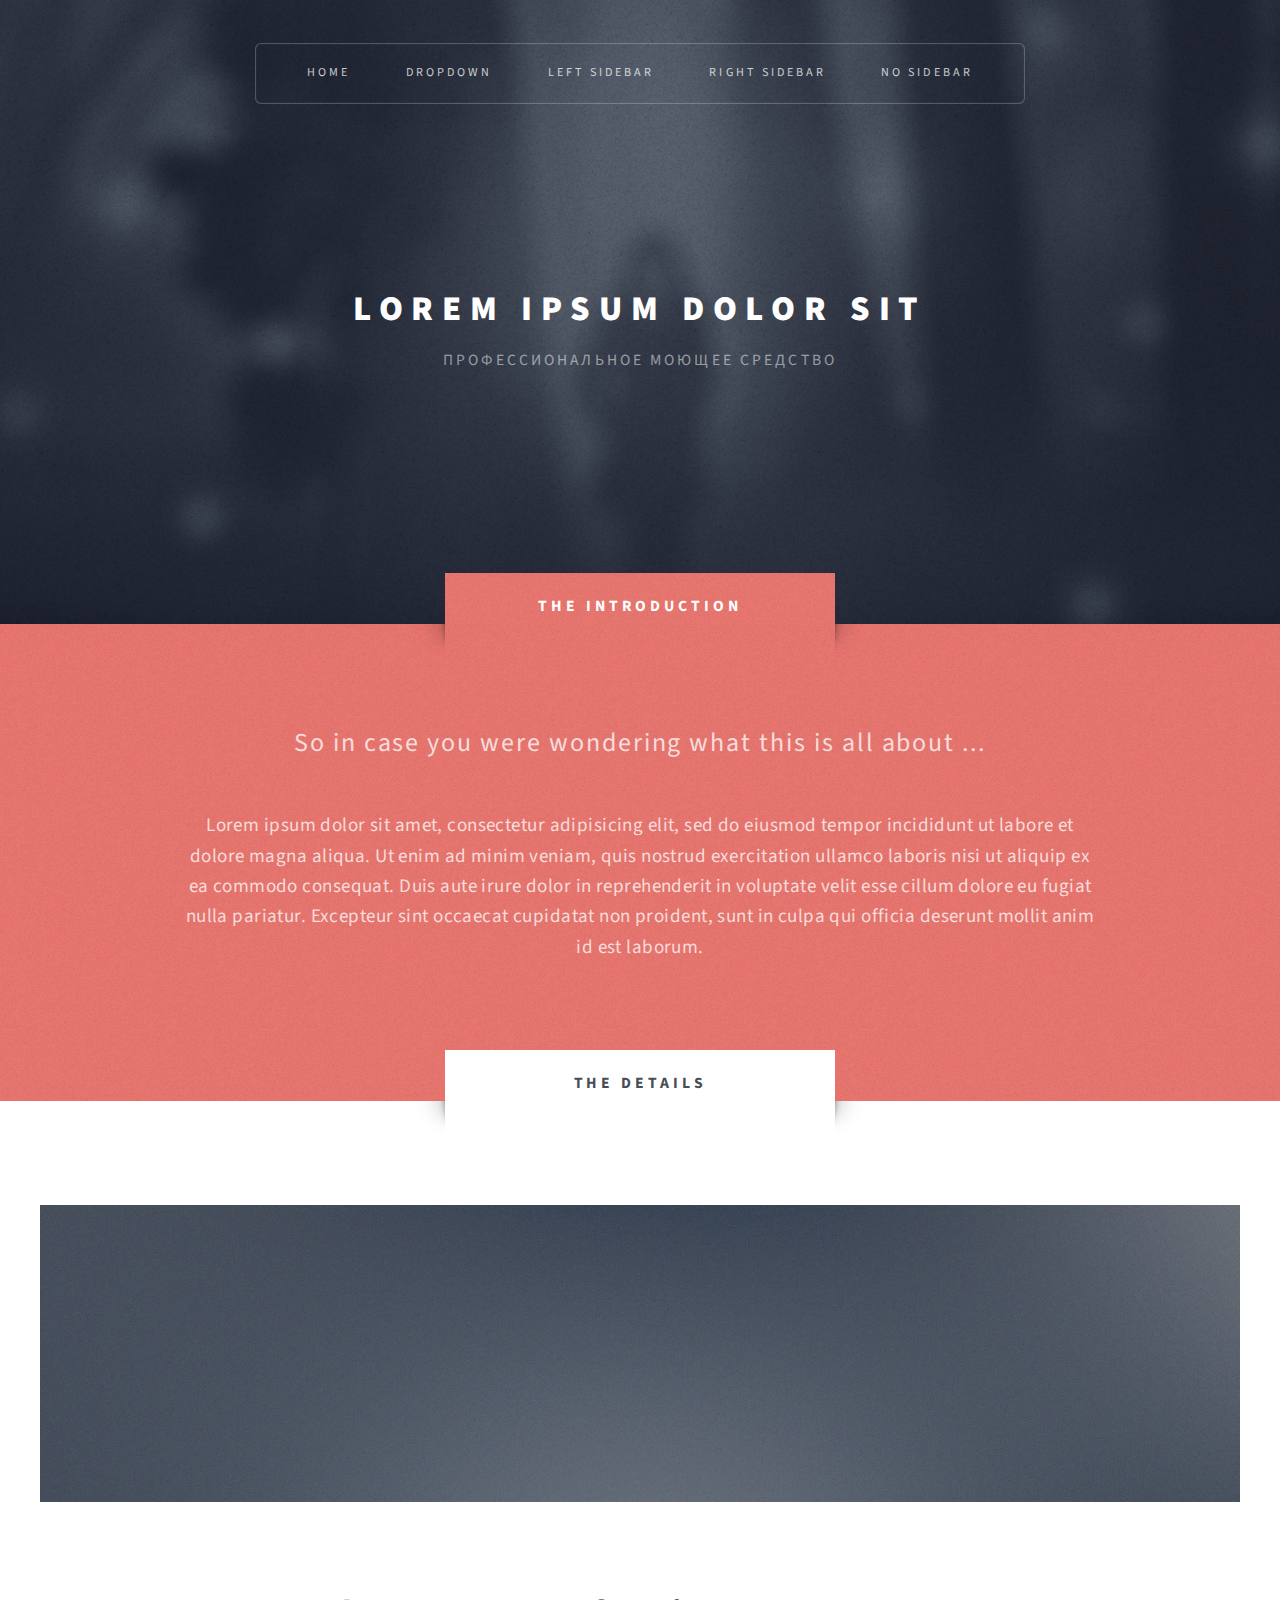
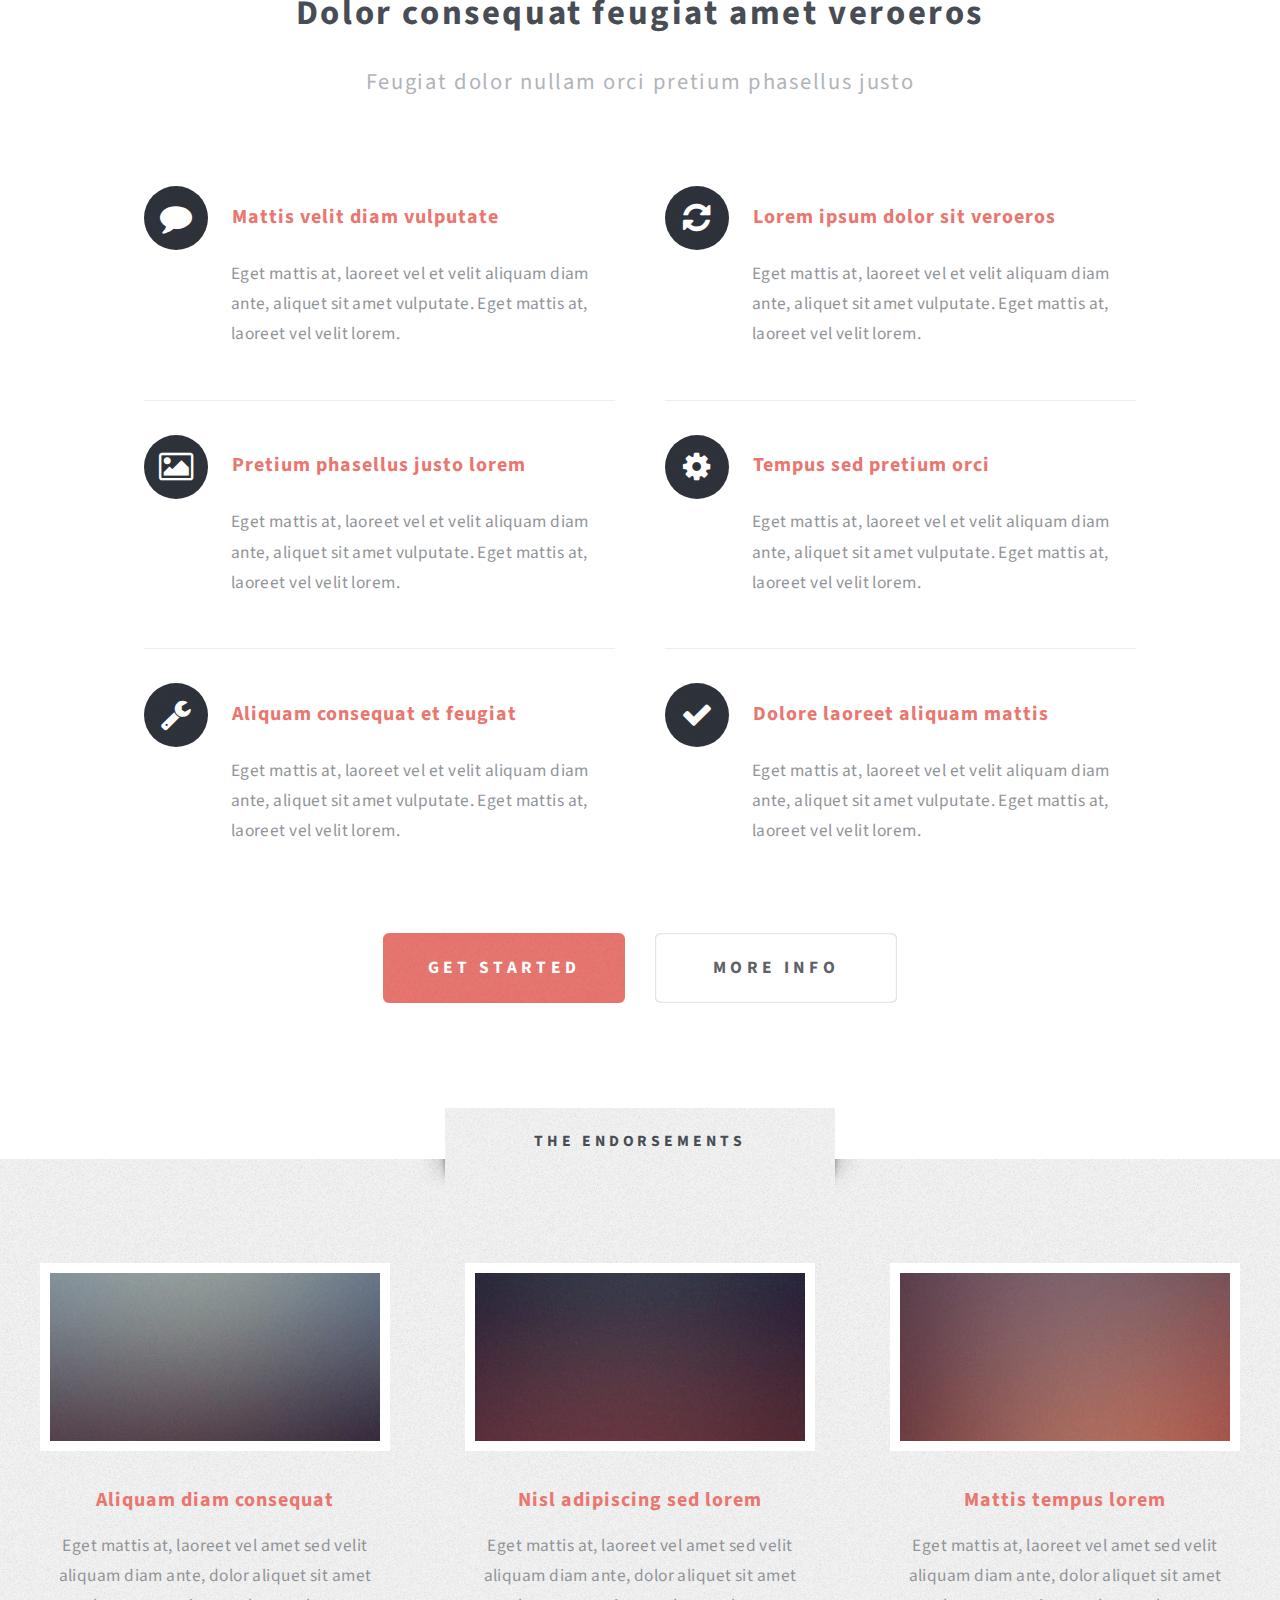
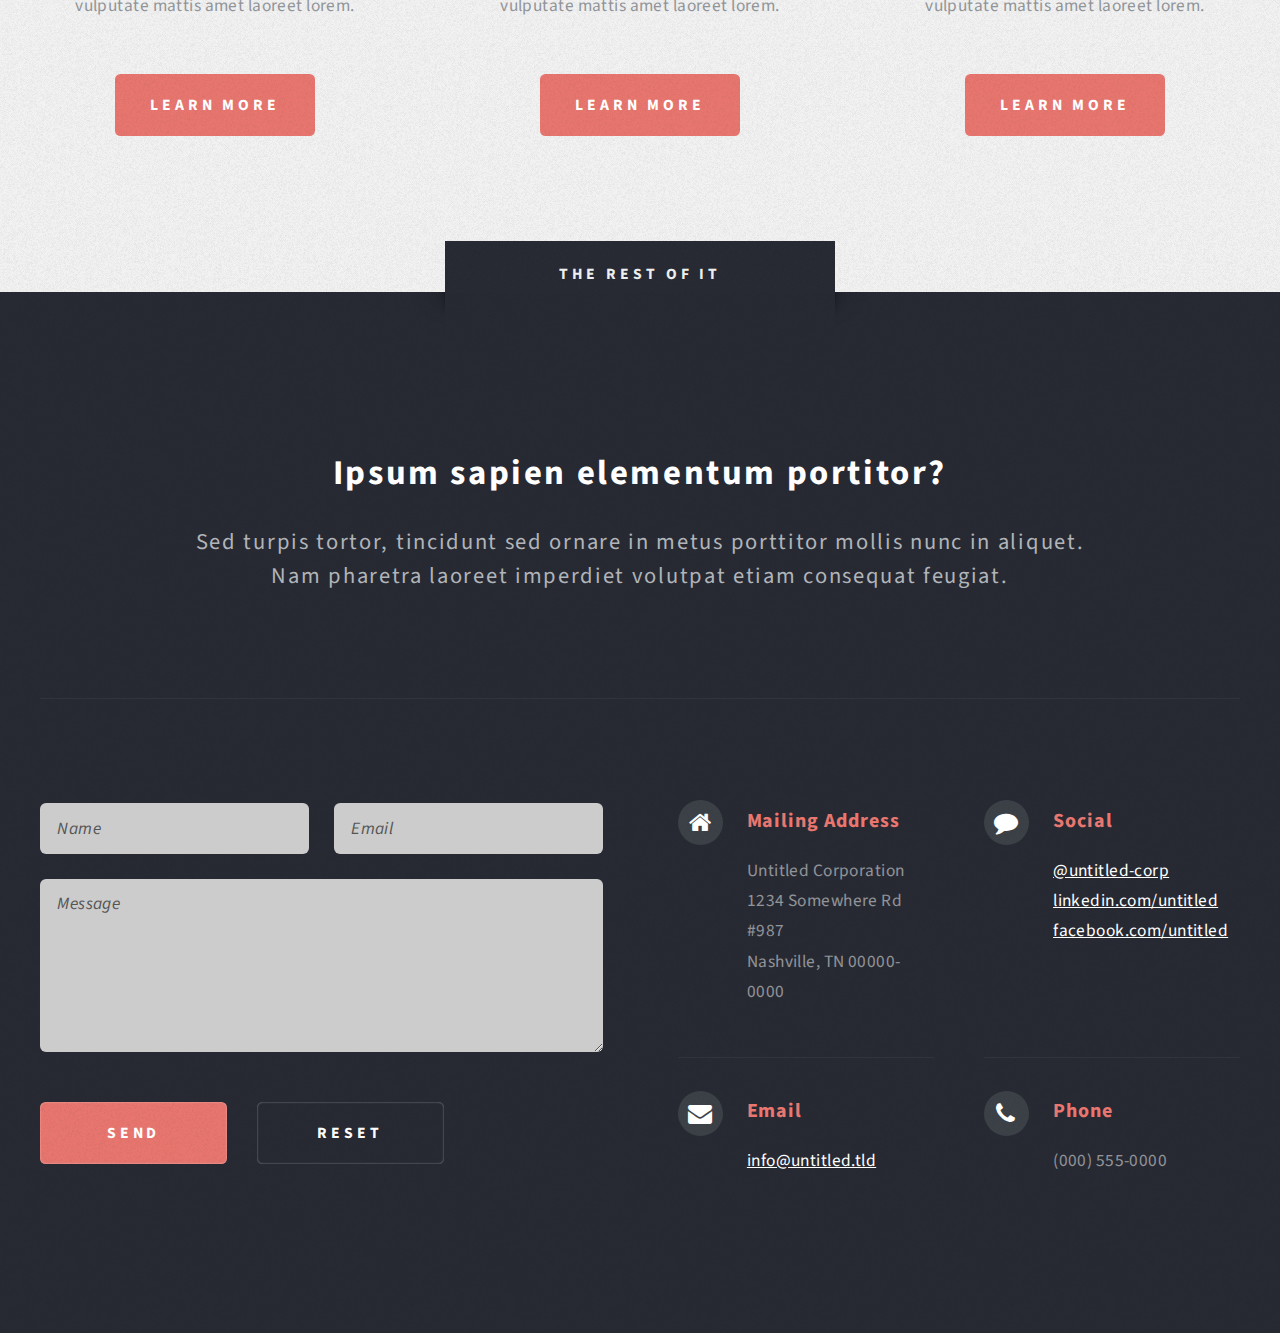
<file: index.html>
<!DOCTYPE HTML>
<html>
	<head>
		<title></title>
		<meta charset="utf-8" />
		<meta name="viewport" content="width=device-width, initial-scale=1" />
		<!--[if lte IE 8]><script src="assets/js/ie/html5shiv.js"></script><![endif]-->
		<link rel="stylesheet" href="assets/css/main.css" />
		<!--[if lte IE 8]><link rel="stylesheet" href="assets/css/ie8.css" /><![endif]-->
	</head>
	<body class="homepage">
		<div id="page-wrapper">

			<!-- Header -->
				<div id="header-wrapper" class="wrapper">
					<div id="header">

						<!-- Logo -->
							<div id="logo">
								<h1><a href="index.html">Lorem ipsum dolor sit</a></h1>
								<p>Профессиональное моющее средство</p>
							</div>

						<!-- Nav -->
							<nav id="nav">
								<ul>
									<li class="current"><a href="index.html">Home</a></li>
									<li>
										<a href="#">Dropdown</a>
										<ul>
											<li><a href="#">Lorem ipsum</a></li>
											<li><a href="#">Magna veroeros</a></li>
											<li><a href="#">Etiam nisl</a></li>
											<li>
												<a href="#">Sed consequat</a>
												<ul>
													<li><a href="#">Lorem dolor</a></li>
													<li><a href="#">Amet consequat</a></li>
													<li><a href="#">Magna phasellus</a></li>
													<li><a href="#">Etiam nisl</a></li>
													<li><a href="#">Sed feugiat</a></li>
												</ul>
											</li>
											<li><a href="#">Nisl tempus</a></li>
										</ul>
									</li>
									<li><a href="left-sidebar.html">Left Sidebar</a></li>
									<li><a href="right-sidebar.html">Right Sidebar</a></li>
									<li><a href="no-sidebar.html">No Sidebar</a></li>
								</ul>
							</nav>

					</div>
				</div>

			<!-- Intro -->
				<div id="intro-wrapper" class="wrapper style1">
					<div class="title"  id="anchor1">The Introduction</div>
					<section id="intro" class="container">
						<p class="style1">So in case you were wondering what this is all about ...</p>
						<!-- <p class="style2">
							Escape Velocity is a free responsive<br class="mobile-hide" />
							site template by <a href="http://html5up.net" class="nobr">HTML5 UP</a>
						</p> -->
						<p class="style3">Lorem ipsum dolor sit amet, consectetur adipisicing elit, sed do eiusmod tempor incididunt ut labore et dolore magna aliqua. Ut enim ad minim veniam, quis nostrud exercitation ullamco laboris nisi ut aliquip ex ea commodo consequat. Duis aute irure dolor in reprehenderit in voluptate velit esse cillum dolore eu fugiat nulla pariatur. Excepteur sint occaecat cupidatat non proident, sunt in culpa qui officia deserunt mollit anim id est laborum.</p>
						<!-- <ul class="actions">
							<li><a href="#" class="button style3 big">Proceed</a></li>
						</ul> -->
					</section>
				</div>

			<!-- Main -->
				<div class="wrapper style2">
					<div class="title">The Details</div>
					<div id="main" class="container">

						<!-- Image -->
							<a href="#" class="image featured">
								<img src="images/pic01.jpg" alt="" />
							</a>

						<!-- Features -->
							<section id="features">
								<header class="style1">
									<h2>Dolor consequat feugiat amet veroeros</h2>
									<p>Feugiat dolor nullam orci pretium phasellus justo</p>
								</header>
								<div class="feature-list">
									<div class="row">
										<div class="6u 12u(mobile)">
											<section>
												<h3 class="icon fa-comment">Mattis velit diam vulputate</h3>
												<p>Eget mattis at, laoreet vel et velit aliquam diam ante, aliquet sit amet vulputate. Eget mattis at, laoreet vel velit lorem.</p>
											</section>
										</div>
										<div class="6u 12u(mobile)">
											<section>
												<h3 class="icon fa-refresh">Lorem ipsum dolor sit veroeros</h3>
												<p>Eget mattis at, laoreet vel et velit aliquam diam ante, aliquet sit amet vulputate. Eget mattis at, laoreet vel velit lorem.</p>
											</section>
										</div>
									</div>
									<div class="row">
										<div class="6u 12u(mobile)">
											<section>
												<h3 class="icon fa-picture-o">Pretium phasellus justo lorem</h3>
												<p>Eget mattis at, laoreet vel et velit aliquam diam ante, aliquet sit amet vulputate. Eget mattis at, laoreet vel velit lorem.</p>
											</section>
										</div>
										<div class="6u 12u(mobile)">
											<section>
												<h3 class="icon fa-cog">Tempus sed pretium orci</h3>
												<p>Eget mattis at, laoreet vel et velit aliquam diam ante, aliquet sit amet vulputate. Eget mattis at, laoreet vel velit lorem.</p>
											</section>
										</div>
									</div>
									<div class="row">
										<div class="6u 12u(mobile)">
											<section>
												<h3 class="icon fa-wrench">Aliquam consequat et feugiat</h3>
												<p>Eget mattis at, laoreet vel et velit aliquam diam ante, aliquet sit amet vulputate. Eget mattis at, laoreet vel velit lorem.</p>
											</section>
										</div>
										<div class="6u 12u(mobile)">
											<section>
												<h3 class="icon fa-check">Dolore laoreet aliquam mattis</h3>
												<p>Eget mattis at, laoreet vel et velit aliquam diam ante, aliquet sit amet vulputate. Eget mattis at, laoreet vel velit lorem.</p>
											</section>
										</div>
									</div>
								</div>
								<ul class="actions actions-centered">
									<li><a href="#" class="button style1 big">Get Started</a></li>
									<li><a href="#" class="button style2 big">More Info</a></li>
								</ul>
							</section>

					</div>
				</div>

			<!-- Highlights -->
				<div class="wrapper style3">
					<div class="title">The Endorsements</div>
					<div id="highlights" class="container">
						<div class="row 150%">
							<div class="4u 12u(mobile)">
								<section class="highlight">
									<a href="#" class="image featured"><img src="images/pic02.jpg" alt="" /></a>
									<h3><a href="#">Aliquam diam consequat</a></h3>
									<p>Eget mattis at, laoreet vel amet sed velit aliquam diam ante, dolor aliquet sit amet vulputate mattis amet laoreet lorem.</p>
									<ul class="actions">
										<li><a href="#" class="button style1">Learn More</a></li>
									</ul>
								</section>
							</div>
							<div class="4u 12u(mobile)">
								<section class="highlight">
									<a href="#" class="image featured"><img src="images/pic03.jpg" alt="" /></a>
									<h3><a href="#">Nisl adipiscing sed lorem</a></h3>
									<p>Eget mattis at, laoreet vel amet sed velit aliquam diam ante, dolor aliquet sit amet vulputate mattis amet laoreet lorem.</p>
									<ul class="actions">
										<li><a href="#" class="button style1">Learn More</a></li>
									</ul>
								</section>
							</div>
							<div class="4u 12u(mobile)">
								<section class="highlight">
									<a href="#" class="image featured"><img src="images/pic04.jpg" alt="" /></a>
									<h3><a href="#">Mattis tempus lorem</a></h3>
									<p>Eget mattis at, laoreet vel amet sed velit aliquam diam ante, dolor aliquet sit amet vulputate mattis amet laoreet lorem.</p>
									<ul class="actions">
										<li><a href="#" class="button style1">Learn More</a></li>
									</ul>
								</section>
							</div>
						</div>
					</div>
				</div>

			<!-- Footer -->
				<div id="footer-wrapper" class="wrapper">
					<div class="title">The Rest Of It</div>
					<div id="footer" class="container">
						<header class="style1">
							<h2>Ipsum sapien elementum portitor?</h2>
							<p>
								Sed turpis tortor, tincidunt sed ornare in metus porttitor mollis nunc in aliquet.<br />
								Nam pharetra laoreet imperdiet volutpat etiam consequat feugiat.
							</p>
						</header>
						<hr />
						<div class="row 150%">
							<div class="6u 12u(mobile)">

								<!-- Contact Form -->
									<section>
										<form method="post" action="#">
											<div class="row 50%">
												<div class="6u 12u(mobile)">
													<input type="text" name="name" id="contact-name" placeholder="Name" />
												</div>
												<div class="6u 12u(mobile)">
													<input type="text" name="email" id="contact-email" placeholder="Email" />
												</div>
											</div>
											<div class="row 50%">
												<div class="12u">
													<textarea name="message" id="contact-message" placeholder="Message" rows="4"></textarea>
												</div>
											</div>
											<div class="row">
												<div class="12u">
													<ul class="actions">
														<li><input type="submit" class="style1" value="Send" /></li>
														<li><input type="reset" class="style2" value="Reset" /></li>
													</ul>
												</div>
											</div>
										</form>
									</section>

							</div>
							<div class="6u 12u(mobile)">

								<!-- Contact -->
									<section class="feature-list small">
										<div class="row">
											<div class="6u 12u(mobile)">
												<section>
													<h3 class="icon fa-home">Mailing Address</h3>
													<p>
														Untitled Corporation<br />
														1234 Somewhere Rd #987<br />
														Nashville, TN 00000-0000
													</p>
												</section>
											</div>
											<div class="6u 12u(mobile)">
												<section>
													<h3 class="icon fa-comment">Social</h3>
													<p>
														<a href="#">@untitled-corp</a><br />
														<a href="#">linkedin.com/untitled</a><br />
														<a href="#">facebook.com/untitled</a>
													</p>
												</section>
											</div>
										</div>
										<div class="row">
											<div class="6u 12u(mobile)">
												<section>
													<h3 class="icon fa-envelope">Email</h3>
													<p>
														<a href="#">info@untitled.tld</a>
													</p>
												</section>
											</div>
											<div class="6u 12u(mobile)">
												<section>
													<h3 class="icon fa-phone">Phone</h3>
													<p>
														(000) 555-0000
													</p>
												</section>
											</div>
										</div>
									</section>

							</div>
						</div>
						<!-- <hr /> -->
					</div>
					<!-- <div id="copyright">
						<ul>
							<li>&copy; Untitled</li><li>Design: <a href="http://html5up.net">HTML5 UP</a></li>
						</ul>
					</div> -->
				</div>

		</div>

		<!-- Scripts -->

			<script src="assets/js/jquery.min.js"></script>
			<script src="assets/js/jquery.dropotron.min.js"></script>
			<script src="assets/js/skel.min.js"></script>
			<script src="assets/js/skel-viewport.min.js"></script>
			<script src="assets/js/util.js"></script>
			<!--[if lte IE 8]><script src="assets/js/ie/respond.min.js"></script><![endif]-->
			<script src="assets/js/main.js"></script>
                        <!-- <script>
                          $(document).ready(function(){
                            $("a[href*=#]").on("click", function(e){
                                var anchor = $(this);
                                $('html, body').stop().animate({
                                    scrollTop: $(anchor.attr('href')).offset().top
                                }, 777);
                                e.preventDefault();
                                return false;
                            });
                        });
                        </script> -->
	</body>
</html>
</file>
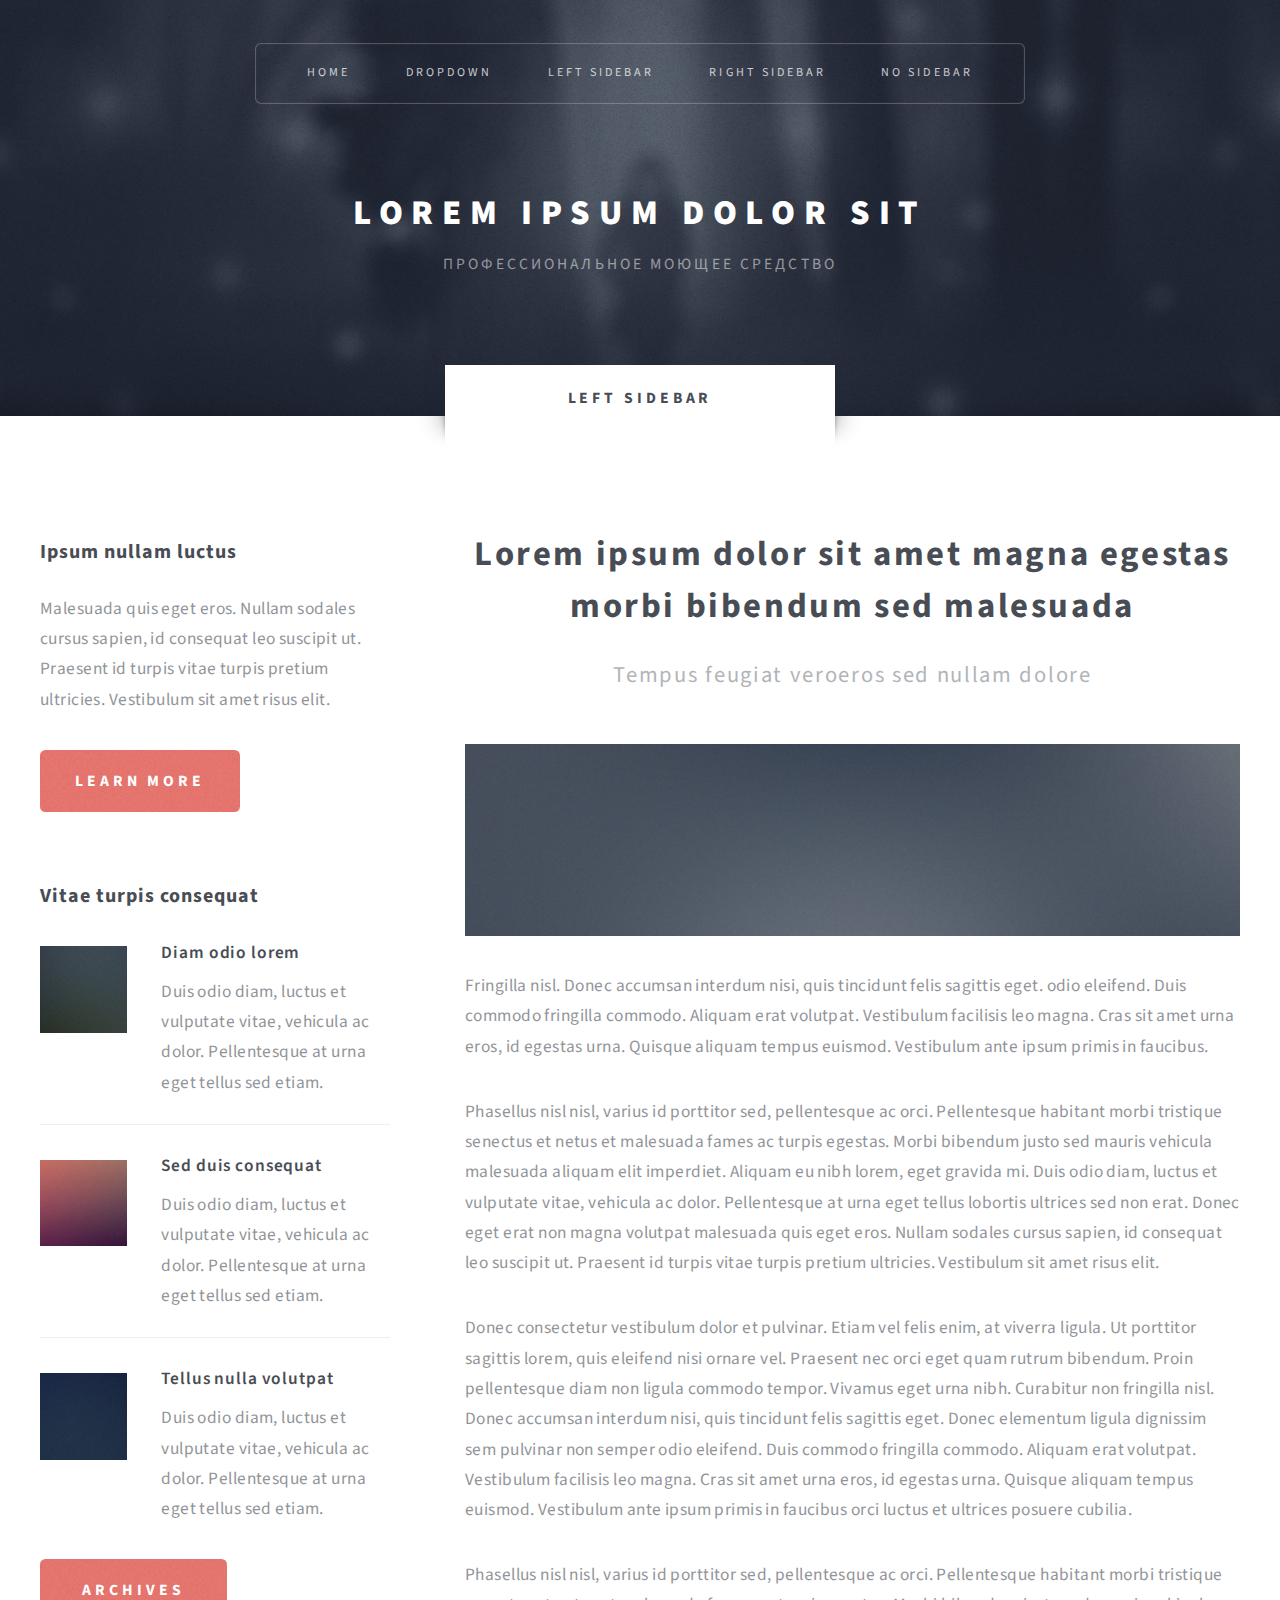
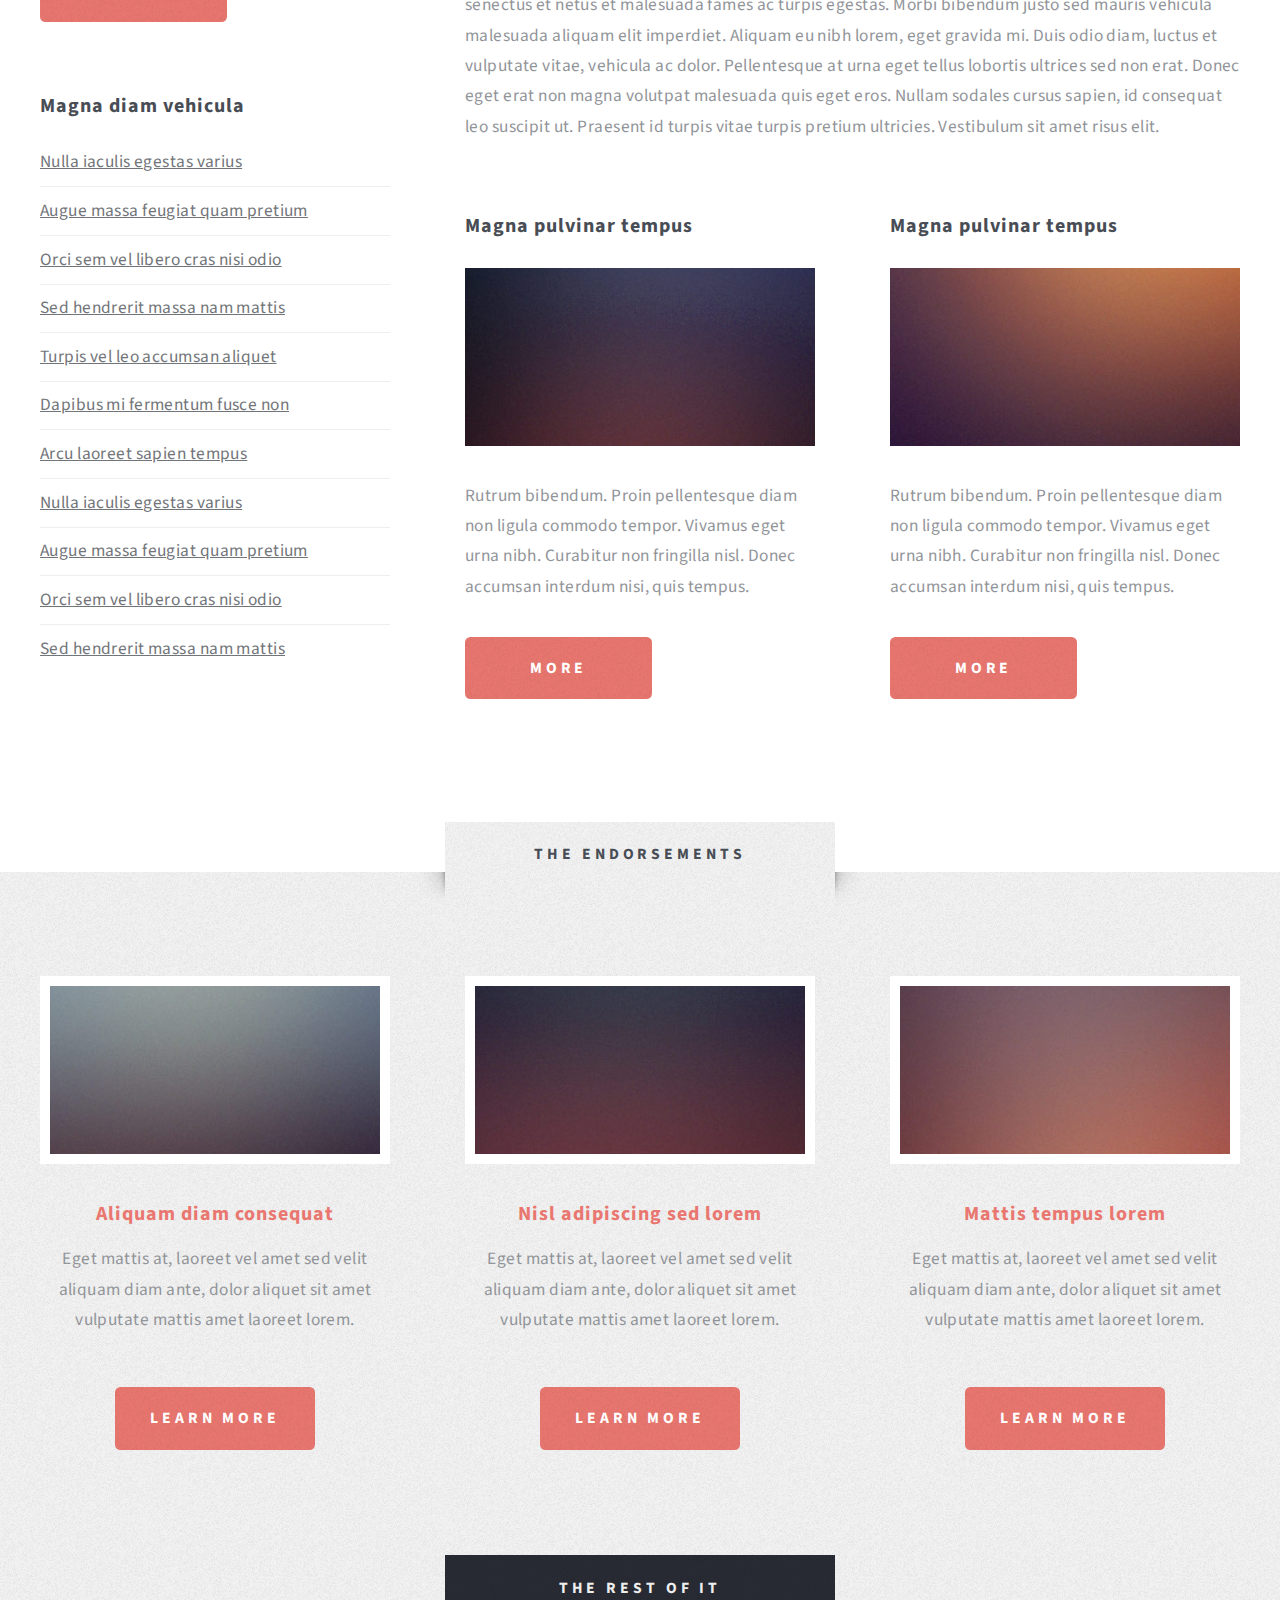
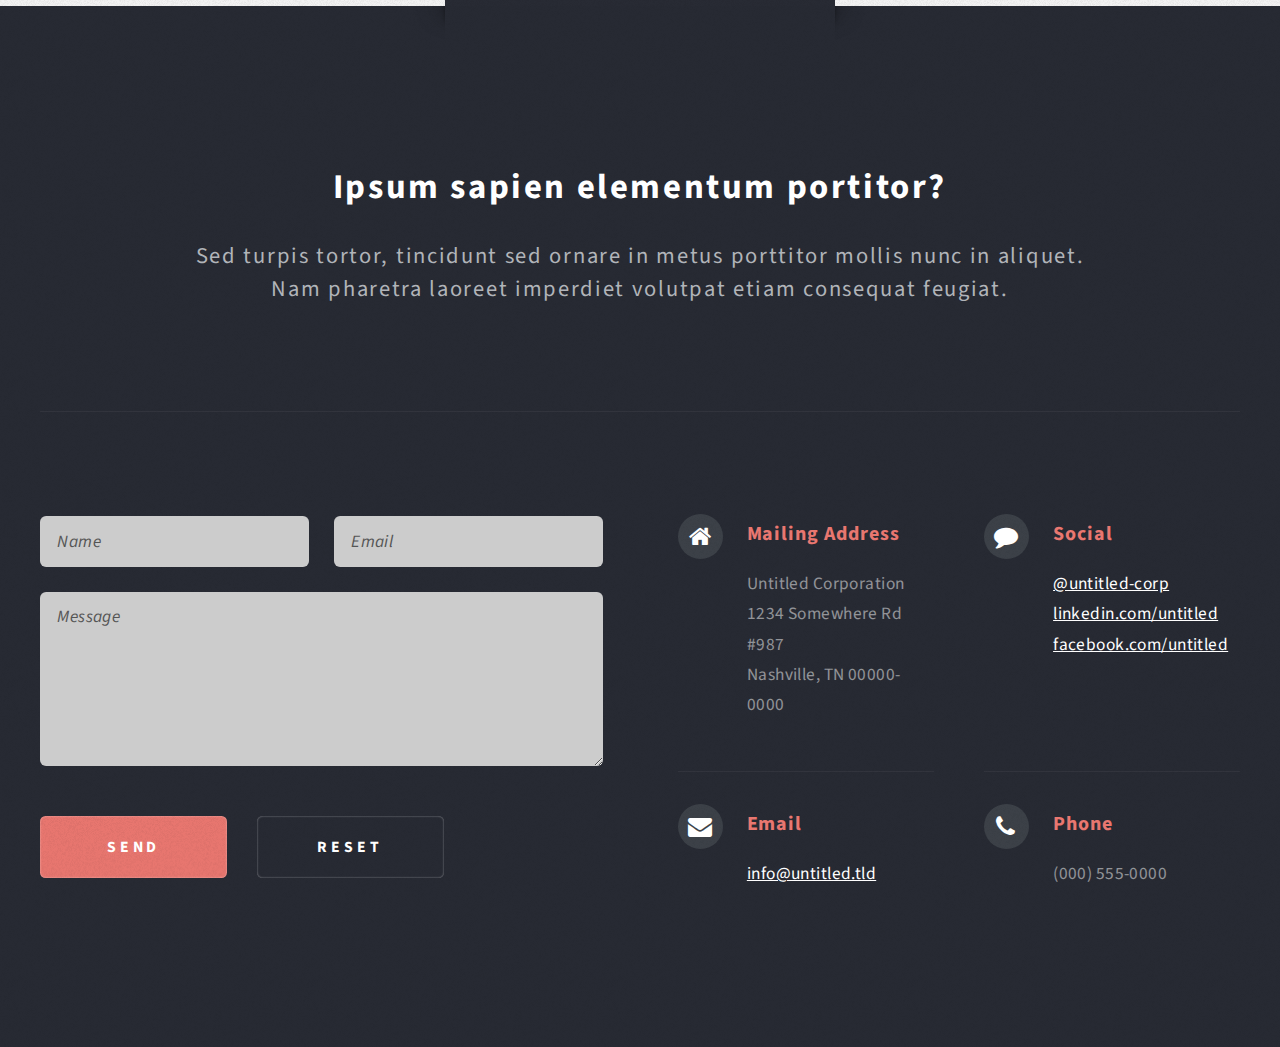
<file: left-sidebar.html>
<!DOCTYPE HTML>
<html>
	<head>
		<title></title>
		<meta charset="utf-8" />
		<meta name="viewport" content="width=device-width, initial-scale=1" />
		<!--[if lte IE 8]><script src="assets/js/ie/html5shiv.js"></script><![endif]-->
		<link rel="stylesheet" href="assets/css/main.css" />
		<!--[if lte IE 8]><link rel="stylesheet" href="assets/css/ie8.css" /><![endif]-->
	</head>
	<body class="left-sidebar">
		<div id="page-wrapper">

			<!-- Header -->
				<div id="header-wrapper" class="wrapper">
					<div id="header">

						<!-- Logo -->
                                                        <div id="logo">
                                                                <h1><a href="index.html">Lorem ipsum dolor sit</a></h1>
                                                                <p>Профессиональное моющее средство</p>
                                                        </div>

						<!-- Nav -->
							<nav id="nav">
								<ul>
									<li class="current"><a href="index.html">Home</a></li>
									<li>
										<a href="#">Dropdown</a>
										<ul>
											<li><a href="#">Lorem ipsum</a></li>
											<li><a href="#">Magna veroeros</a></li>
											<li><a href="#">Etiam nisl</a></li>
											<li>
												<a href="#">Sed consequat</a>
												<ul>
													<li><a href="#">Lorem dolor</a></li>
													<li><a href="#">Amet consequat</a></li>
													<li><a href="#">Magna phasellus</a></li>
													<li><a href="#">Etiam nisl</a></li>
													<li><a href="#">Sed feugiat</a></li>
												</ul>
											</li>
											<li><a href="#">Nisl tempus</a></li>
										</ul>
									</li>
									<li><a href="left-sidebar.html">Left Sidebar</a></li>
									<li><a href="right-sidebar.html">Right Sidebar</a></li>
									<li><a href="no-sidebar.html">No Sidebar</a></li>
								</ul>
							</nav>

					</div>
				</div>

			<!-- Main -->
				<div class="wrapper style2">
					<div class="title">Left Sidebar</div>
					<div id="main" class="container">
						<div class="row 150%">
							<div class="4u 12u(mobile)">

								<!-- Sidebar -->
									<div id="sidebar">
										<section class="box">
											<header>
												<h2>Ipsum nullam luctus</h2>
											</header>
											<p>Malesuada quis eget eros. Nullam sodales cursus sapien, id consequat
											leo suscipit ut. Praesent id turpis vitae turpis pretium ultricies. Vestibulum sit
											amet risus elit.</p>
											<a href="#" class="button style1">Learn More</a>
										</section>
										<section class="box">
											<header>
												<h2>Vitae turpis consequat</h2>
											</header>
											<ul class="style2">
												<li>
													<article class="box post-excerpt">
														<a href="#" class="image left"><img src="images/pic08.jpg" alt="" /></a>
														<h3><a href="#">Diam odio lorem</a></h3>
														<p>Duis odio diam, luctus et vulputate vitae, vehicula ac dolor. Pellentesque at urna eget tellus sed etiam.</p>
													</article>
												</li>
												<li>
													<article class="box post-excerpt">
														<a href="#" class="image left"><img src="images/pic09.jpg" alt="" /></a>
														<h3><a href="#">Sed duis consequat</a></h3>
														<p>Duis odio diam, luctus et vulputate vitae, vehicula ac dolor. Pellentesque at urna eget tellus sed etiam.</p>
													</article>
												</li>
												<li>
													<article class="box post-excerpt">
														<a href="#" class="image left"><img src="images/pic10.jpg" alt="" /></a>
														<h3><a href="#">Tellus nulla volutpat</a></h3>
														<p>Duis odio diam, luctus et vulputate vitae, vehicula ac dolor. Pellentesque at urna eget tellus sed etiam.</p>
													</article>
												</li>
											</ul>
											<a href="#" class="button style1">Archives</a>
										</section>
										<section class="box">
											<header>
												<h2>Magna diam vehicula</h2>
											</header>
											<ul class="style3">
												<li><a href="#">Nulla iaculis egestas varius</a></li>
												<li><a href="#">Augue massa feugiat quam pretium</a></li>
												<li><a href="#">Orci sem vel libero cras nisi odio</a></li>
												<li><a href="#">Sed hendrerit massa nam mattis</a></li>
												<li><a href="#">Turpis vel leo accumsan aliquet</a></li>
												<li><a href="#">Dapibus mi fermentum fusce non</a></li>
												<li><a href="#">Arcu laoreet sapien tempus</a></li>
												<li><a href="#">Nulla iaculis egestas varius</a></li>
												<li><a href="#">Augue massa feugiat quam pretium</a></li>
												<li><a href="#">Orci sem vel libero cras nisi odio</a></li>
												<li><a href="#">Sed hendrerit massa nam mattis</a></li>
											</ul>
										</section>
									</div>

							</div>
							<div class="8u 12u(mobile) important(mobile)">

								<!-- Content -->
									<div id="content">
										<article class="box post">
											<header class="style1">
												<h2>Lorem ipsum dolor sit amet magna egestas morbi bibendum sed malesuada</h2>
												<p>Tempus feugiat veroeros sed nullam dolore</p>
											</header>
											<a href="#" class="image featured">
												<img src="images/pic01.jpg" alt="" />
											</a>
											<p>Fringilla nisl. Donec accumsan interdum nisi, quis tincidunt felis sagittis eget.
											odio eleifend. Duis commodo fringilla commodo. Aliquam erat volutpat. Vestibulum
											facilisis leo magna. Cras sit amet urna eros, id egestas urna. Quisque aliquam
											tempus euismod. Vestibulum ante ipsum primis in faucibus.</p>
											<p>Phasellus nisl nisl, varius id porttitor sed, pellentesque ac orci. Pellentesque
											habitant morbi tristique senectus et netus et malesuada fames ac turpis egestas. Morbi
											bibendum justo sed mauris vehicula malesuada aliquam elit imperdiet. Aliquam eu nibh
											lorem, eget gravida mi. Duis odio diam, luctus et vulputate vitae, vehicula ac dolor.
											Pellentesque at urna eget tellus lobortis ultrices sed non erat. Donec eget erat non
											magna volutpat malesuada quis eget eros. Nullam sodales cursus sapien, id consequat
											leo suscipit ut. Praesent id turpis vitae turpis pretium ultricies. Vestibulum sit
											amet risus elit.</p>
											<p>Donec consectetur vestibulum dolor et pulvinar. Etiam vel felis enim, at viverra
											ligula. Ut porttitor sagittis lorem, quis eleifend nisi ornare vel. Praesent nec orci
											eget quam rutrum bibendum. Proin pellentesque diam non ligula commodo tempor. Vivamus
											eget urna nibh. Curabitur non fringilla nisl. Donec accumsan interdum nisi, quis
											tincidunt felis sagittis eget. Donec elementum ligula dignissim sem pulvinar non semper
											odio eleifend. Duis commodo fringilla commodo. Aliquam erat volutpat. Vestibulum
											facilisis leo magna. Cras sit amet urna eros, id egestas urna. Quisque aliquam
											tempus euismod. Vestibulum ante ipsum primis in faucibus orci luctus et ultrices
											posuere cubilia.</p>
											<p>Phasellus nisl nisl, varius id porttitor sed, pellentesque ac orci. Pellentesque
											habitant morbi tristique senectus et netus et malesuada fames ac turpis egestas. Morbi
											bibendum justo sed mauris vehicula malesuada aliquam elit imperdiet. Aliquam eu nibh
											lorem, eget gravida mi. Duis odio diam, luctus et vulputate vitae, vehicula ac dolor.
											Pellentesque at urna eget tellus lobortis ultrices sed non erat. Donec eget erat non
											magna volutpat malesuada quis eget eros. Nullam sodales cursus sapien, id consequat
											leo suscipit ut. Praesent id turpis vitae turpis pretium ultricies. Vestibulum sit
											amet risus elit.</p>
										</article>
										<div class="row 150%">
											<div class="6u 12u(mobile)">
												<section class="box">
													<header>
														<h2>Magna pulvinar tempus</h2>
													</header>
													<a href="#" class="image featured"><img src="images/pic05.jpg" alt="" /></a>
													<p>Rutrum bibendum. Proin pellentesque diam non ligula commodo tempor. Vivamus
													eget urna nibh. Curabitur non fringilla nisl. Donec accumsan interdum nisi, quis
													tempus.</p>
													<a href="#" class="button style1">More</a>
												</section>
											</div>
											<div class="6u 12u(mobile)">
												<section class="box">
													<header>
														<h2>Magna pulvinar tempus</h2>
													</header>
													<a href="#" class="image featured"><img src="images/pic06.jpg" alt="" /></a>
													<p>Rutrum bibendum. Proin pellentesque diam non ligula commodo tempor. Vivamus
													eget urna nibh. Curabitur non fringilla nisl. Donec accumsan interdum nisi, quis
													tempus.</p>
													<a href="#" class="button style1">More</a>
												</section>
											</div>
										</div>
									</div>

							</div>
						</div>
					</div>
				</div>

			<!-- Highlights -->
				<div class="wrapper style3">
					<div class="title">The Endorsements</div>
					<div id="highlights" class="container">
						<div class="row 150%">
							<div class="4u 12u(mobile)">
								<section class="highlight">
									<a href="#" class="image featured"><img src="images/pic02.jpg" alt="" /></a>
									<h3><a href="#">Aliquam diam consequat</a></h3>
									<p>Eget mattis at, laoreet vel amet sed velit aliquam diam ante, dolor aliquet sit amet vulputate mattis amet laoreet lorem.</p>
									<ul class="actions">
										<li><a href="#" class="button style1">Learn More</a></li>
									</ul>
								</section>
							</div>
							<div class="4u 12u(mobile)">
								<section class="highlight">
									<a href="#" class="image featured"><img src="images/pic03.jpg" alt="" /></a>
									<h3><a href="#">Nisl adipiscing sed lorem</a></h3>
									<p>Eget mattis at, laoreet vel amet sed velit aliquam diam ante, dolor aliquet sit amet vulputate mattis amet laoreet lorem.</p>
									<ul class="actions">
										<li><a href="#" class="button style1">Learn More</a></li>
									</ul>
								</section>
							</div>
							<div class="4u 12u(mobile)">
								<section class="highlight">
									<a href="#" class="image featured"><img src="images/pic04.jpg" alt="" /></a>
									<h3><a href="#">Mattis tempus lorem</a></h3>
									<p>Eget mattis at, laoreet vel amet sed velit aliquam diam ante, dolor aliquet sit amet vulputate mattis amet laoreet lorem.</p>
									<ul class="actions">
										<li><a href="#" class="button style1">Learn More</a></li>
									</ul>
								</section>
							</div>
						</div>
					</div>
				</div>

			<!-- Footer -->
				<div id="footer-wrapper" class="wrapper">
					<div class="title">The Rest Of It</div>
					<div id="footer" class="container">
						<header class="style1">
							<h2>Ipsum sapien elementum portitor?</h2>
							<p>
								Sed turpis tortor, tincidunt sed ornare in metus porttitor mollis nunc in aliquet.<br />
								Nam pharetra laoreet imperdiet volutpat etiam consequat feugiat.
							</p>
						</header>
						<hr />
						<div class="row 150%">
							<div class="6u 12u(mobile)">

								<!-- Contact Form -->
									<section>
										<form method="post" action="#">
											<div class="row 50%">
												<div class="6u 12u(mobile)">
													<input type="text" name="name" id="contact-name" placeholder="Name" />
												</div>
												<div class="6u 12u(mobile)">
													<input type="text" name="email" id="contact-email" placeholder="Email" />
												</div>
											</div>
											<div class="row 50%">
												<div class="12u">
													<textarea name="message" id="contact-message" placeholder="Message" rows="4"></textarea>
												</div>
											</div>
											<div class="row">
												<div class="12u">
													<ul class="actions">
														<li><input type="submit" class="style1" value="Send" /></li>
														<li><input type="reset" class="style2" value="Reset" /></li>
													</ul>
												</div>
											</div>
										</form>
									</section>

							</div>
							<div class="6u 12u(mobile)">

								<!-- Contact -->
									<section class="feature-list small">
										<div class="row">
											<div class="6u 12u(mobile)">
												<section>
													<h3 class="icon fa-home">Mailing Address</h3>
													<p>
														Untitled Corporation<br />
														1234 Somewhere Rd #987<br />
														Nashville, TN 00000-0000
													</p>
												</section>
											</div>
											<div class="6u 12u(mobile)">
												<section>
													<h3 class="icon fa-comment">Social</h3>
													<p>
														<a href="#">@untitled-corp</a><br />
														<a href="#">linkedin.com/untitled</a><br />
														<a href="#">facebook.com/untitled</a>
													</p>
												</section>
											</div>
										</div>
										<div class="row">
											<div class="6u 12u(mobile)">
												<section>
													<h3 class="icon fa-envelope">Email</h3>
													<p>
														<a href="#">info@untitled.tld</a>
													</p>
												</section>
											</div>
											<div class="6u 12u(mobile)">
												<section>
													<h3 class="icon fa-phone">Phone</h3>
													<p>
														(000) 555-0000
													</p>
												</section>
											</div>
										</div>
									</section>

							</div>
						</div>
					</div>
				</div>

		</div>

		<!-- Scripts -->

			<script src="assets/js/jquery.min.js"></script>
			<script src="assets/js/jquery.dropotron.min.js"></script>
			<script src="assets/js/skel.min.js"></script>
			<script src="assets/js/skel-viewport.min.js"></script>
			<script src="assets/js/util.js"></script>
			<!--[if lte IE 8]><script src="assets/js/ie/respond.min.js"></script><![endif]-->
			<script src="assets/js/main.js"></script>

	</body>
</html>
</file>
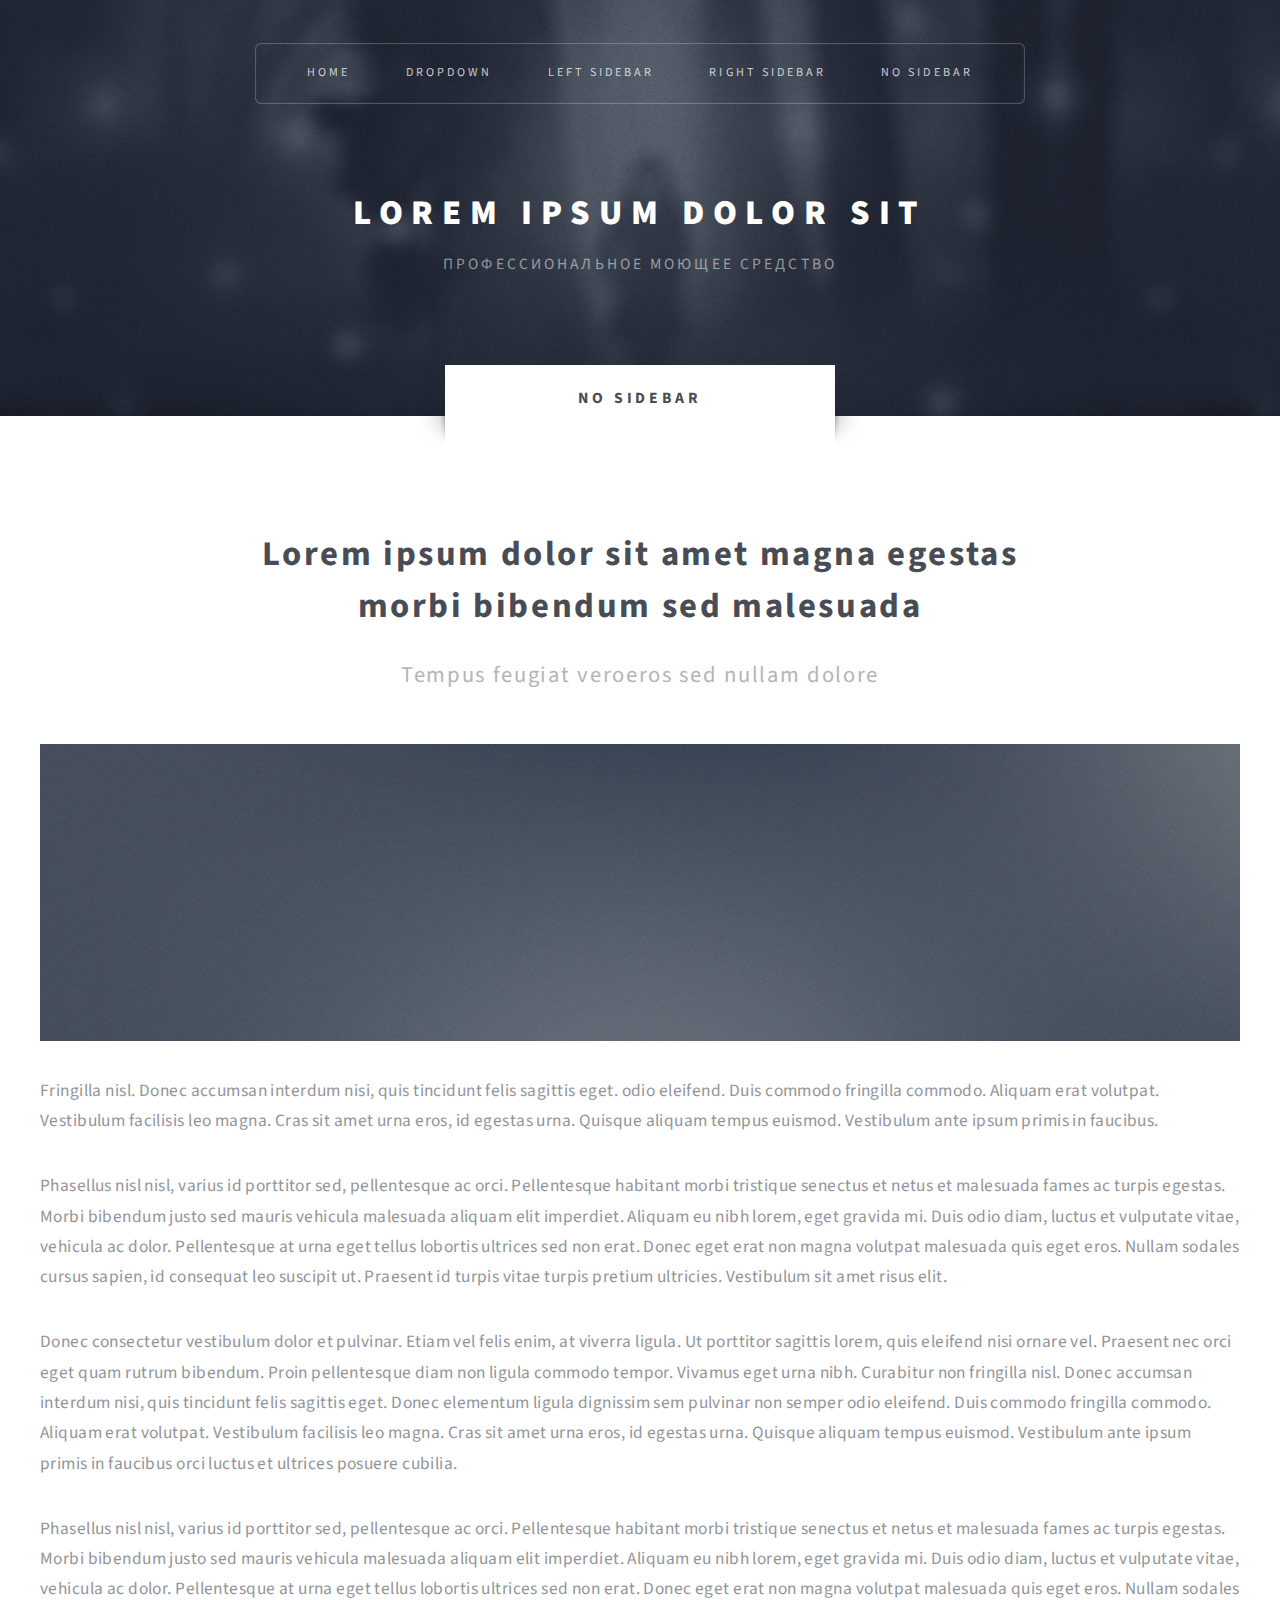
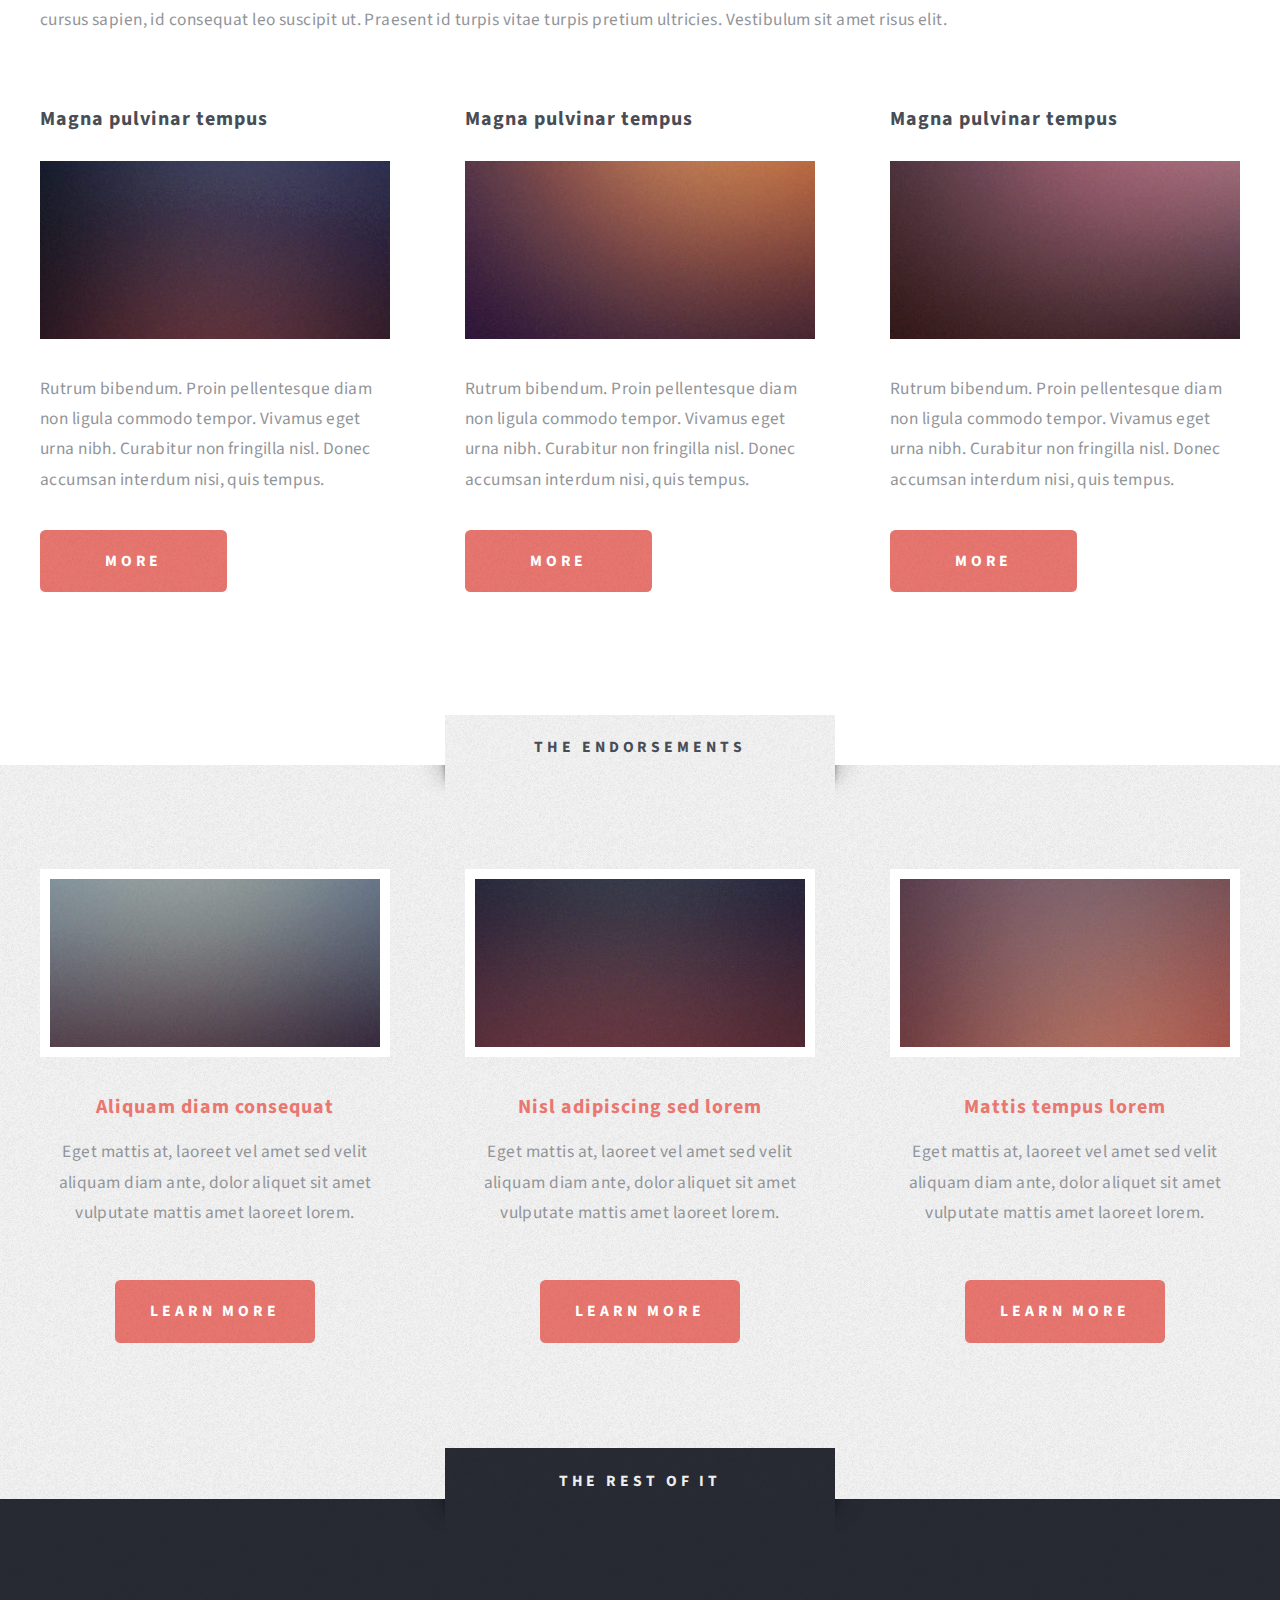
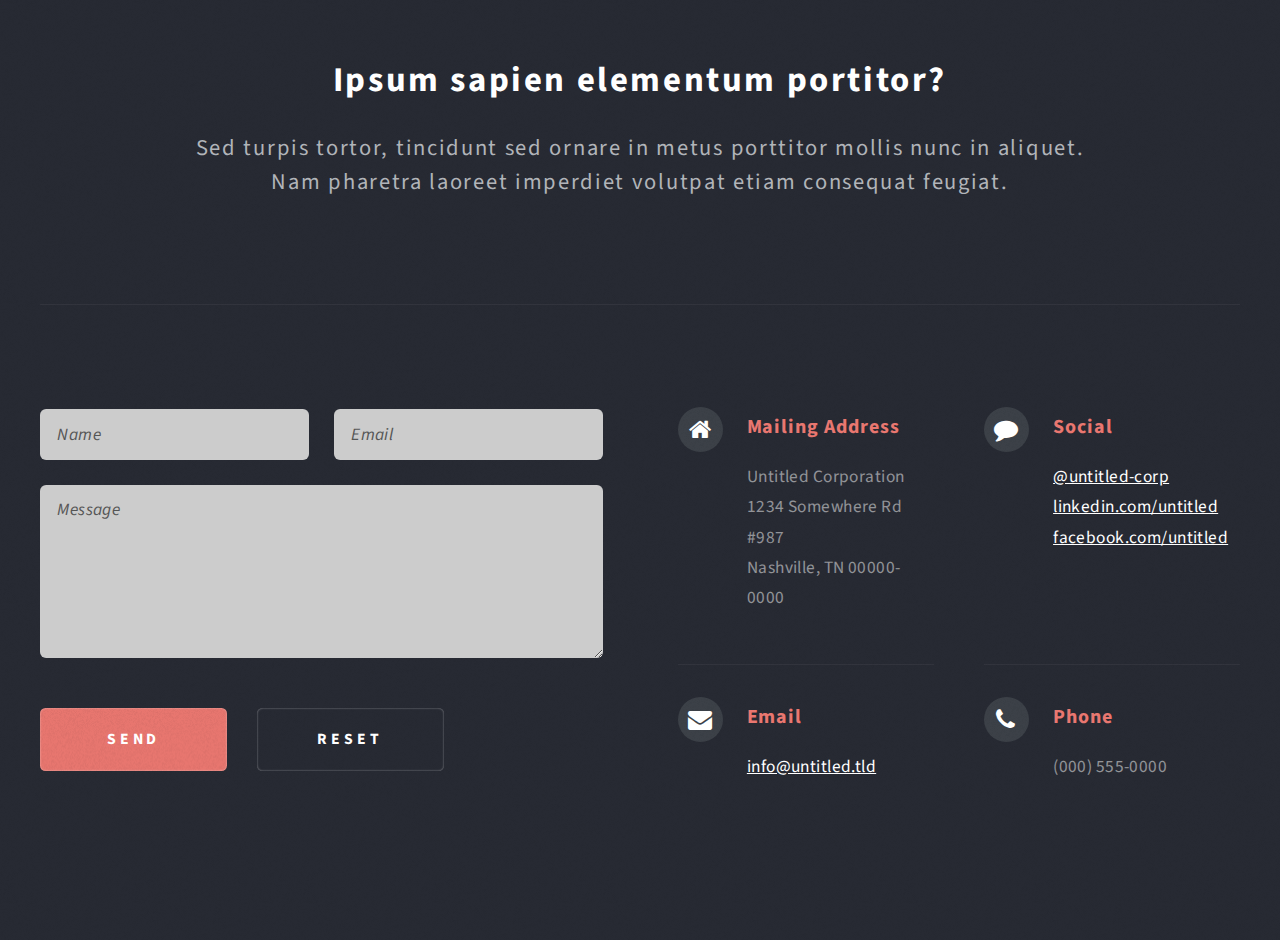
<file: no-sidebar.html>
<!DOCTYPE HTML>
<html>
	<head>
		<title></title>
		<meta charset="utf-8" />
		<meta name="viewport" content="width=device-width, initial-scale=1" />
		<!--[if lte IE 8]><script src="assets/js/ie/html5shiv.js"></script><![endif]-->
		<link rel="stylesheet" href="assets/css/main.css" />
		<!--[if lte IE 8]><link rel="stylesheet" href="assets/css/ie8.css" /><![endif]-->
	</head>
	<body class="no-sidebar">
		<div id="page-wrapper">

			<!-- Header -->
				<div id="header-wrapper" class="wrapper">
					<div id="header">

						<!-- Logo -->
                                                        <div id="logo">
                                                                <h1><a href="index.html">Lorem ipsum dolor sit</a></h1>
                                                                <p>Профессиональное моющее средство</p>
                                                        </div>

						<!-- Nav -->
							<nav id="nav">
								<ul>
									<li class="current"><a href="index.html">Home</a></li>
									<li>
										<a href="#">Dropdown</a>
										<ul>
											<li><a href="#">Lorem ipsum</a></li>
											<li><a href="#">Magna veroeros</a></li>
											<li><a href="#">Etiam nisl</a></li>
											<li>
												<a href="#">Sed consequat</a>
												<ul>
													<li><a href="#">Lorem dolor</a></li>
													<li><a href="#">Amet consequat</a></li>
													<li><a href="#">Magna phasellus</a></li>
													<li><a href="#">Etiam nisl</a></li>
													<li><a href="#">Sed feugiat</a></li>
												</ul>
											</li>
											<li><a href="#">Nisl tempus</a></li>
										</ul>
									</li>
									<li><a href="left-sidebar.html">Left Sidebar</a></li>
									<li><a href="right-sidebar.html">Right Sidebar</a></li>
									<li><a href="no-sidebar.html">No Sidebar</a></li>
								</ul>
							</nav>

					</div>
				</div>

			<!-- Main -->
				<div class="wrapper style2">
					<div class="title">No Sidebar</div>
					<div id="main" class="container">

						<!-- Content -->
							<div id="content">
								<article class="box post">
									<header class="style1">
										<h2>Lorem ipsum dolor sit amet magna egestas<br class="mobile-hide" />
										morbi bibendum sed malesuada</h2>
										<p>Tempus feugiat veroeros sed nullam dolore</p>
									</header>
									<a href="#" class="image featured">
										<img src="images/pic01.jpg" alt="" />
									</a>
									<p>Fringilla nisl. Donec accumsan interdum nisi, quis tincidunt felis sagittis eget.
									odio eleifend. Duis commodo fringilla commodo. Aliquam erat volutpat. Vestibulum
									facilisis leo magna. Cras sit amet urna eros, id egestas urna. Quisque aliquam
									tempus euismod. Vestibulum ante ipsum primis in faucibus.</p>
									<p>Phasellus nisl nisl, varius id porttitor sed, pellentesque ac orci. Pellentesque
									habitant morbi tristique senectus et netus et malesuada fames ac turpis egestas. Morbi
									bibendum justo sed mauris vehicula malesuada aliquam elit imperdiet. Aliquam eu nibh
									lorem, eget gravida mi. Duis odio diam, luctus et vulputate vitae, vehicula ac dolor.
									Pellentesque at urna eget tellus lobortis ultrices sed non erat. Donec eget erat non
									magna volutpat malesuada quis eget eros. Nullam sodales cursus sapien, id consequat
									leo suscipit ut. Praesent id turpis vitae turpis pretium ultricies. Vestibulum sit
									amet risus elit.</p>
									<p>Donec consectetur vestibulum dolor et pulvinar. Etiam vel felis enim, at viverra
									ligula. Ut porttitor sagittis lorem, quis eleifend nisi ornare vel. Praesent nec orci
									eget quam rutrum bibendum. Proin pellentesque diam non ligula commodo tempor. Vivamus
									eget urna nibh. Curabitur non fringilla nisl. Donec accumsan interdum nisi, quis
									tincidunt felis sagittis eget. Donec elementum ligula dignissim sem pulvinar non semper
									odio eleifend. Duis commodo fringilla commodo. Aliquam erat volutpat. Vestibulum
									facilisis leo magna. Cras sit amet urna eros, id egestas urna. Quisque aliquam
									tempus euismod. Vestibulum ante ipsum primis in faucibus orci luctus et ultrices
									posuere cubilia.</p>
									<p>Phasellus nisl nisl, varius id porttitor sed, pellentesque ac orci. Pellentesque
									habitant morbi tristique senectus et netus et malesuada fames ac turpis egestas. Morbi
									bibendum justo sed mauris vehicula malesuada aliquam elit imperdiet. Aliquam eu nibh
									lorem, eget gravida mi. Duis odio diam, luctus et vulputate vitae, vehicula ac dolor.
									Pellentesque at urna eget tellus lobortis ultrices sed non erat. Donec eget erat non
									magna volutpat malesuada quis eget eros. Nullam sodales cursus sapien, id consequat
									leo suscipit ut. Praesent id turpis vitae turpis pretium ultricies. Vestibulum sit
									amet risus elit.</p>
								</article>
								<div class="row 150%">
									<div class="4u 12u(mobile)">
										<section class="box">
											<header>
												<h2>Magna pulvinar tempus</h2>
											</header>
											<a href="#" class="image featured"><img src="images/pic05.jpg" alt="" /></a>
											<p>Rutrum bibendum. Proin pellentesque diam non ligula commodo tempor. Vivamus
											eget urna nibh. Curabitur non fringilla nisl. Donec accumsan interdum nisi, quis
											tempus.</p>
											<a href="#" class="button style1">More</a>
										</section>
									</div>
									<div class="4u 12u(mobile)">
										<section class="box">
											<header>
												<h2>Magna pulvinar tempus</h2>
											</header>
											<a href="#" class="image featured"><img src="images/pic06.jpg" alt="" /></a>
											<p>Rutrum bibendum. Proin pellentesque diam non ligula commodo tempor. Vivamus
											eget urna nibh. Curabitur non fringilla nisl. Donec accumsan interdum nisi, quis
											tempus.</p>
											<a href="#" class="button style1">More</a>
										</section>
									</div>
									<div class="4u 12u(mobile)">
										<section class="box">
											<header>
												<h2>Magna pulvinar tempus</h2>
											</header>
											<a href="#" class="image featured"><img src="images/pic07.jpg" alt="" /></a>
											<p>Rutrum bibendum. Proin pellentesque diam non ligula commodo tempor. Vivamus
											eget urna nibh. Curabitur non fringilla nisl. Donec accumsan interdum nisi, quis
											tempus.</p>
											<a href="#" class="button style1">More</a>
										</section>
									</div>
								</div>
							</div>

					</div>
				</div>

			<!-- Highlights -->
				<div class="wrapper style3">
					<div class="title">The Endorsements</div>
					<div id="highlights" class="container">
						<div class="row 150%">
							<div class="4u 12u(mobile)">
								<section class="highlight">
									<a href="#" class="image featured"><img src="images/pic02.jpg" alt="" /></a>
									<h3><a href="#">Aliquam diam consequat</a></h3>
									<p>Eget mattis at, laoreet vel amet sed velit aliquam diam ante, dolor aliquet sit amet vulputate mattis amet laoreet lorem.</p>
									<ul class="actions">
										<li><a href="#" class="button style1">Learn More</a></li>
									</ul>
								</section>
							</div>
							<div class="4u 12u(mobile)">
								<section class="highlight">
									<a href="#" class="image featured"><img src="images/pic03.jpg" alt="" /></a>
									<h3><a href="#">Nisl adipiscing sed lorem</a></h3>
									<p>Eget mattis at, laoreet vel amet sed velit aliquam diam ante, dolor aliquet sit amet vulputate mattis amet laoreet lorem.</p>
									<ul class="actions">
										<li><a href="#" class="button style1">Learn More</a></li>
									</ul>
								</section>
							</div>
							<div class="4u 12u(mobile)">
								<section class="highlight">
									<a href="#" class="image featured"><img src="images/pic04.jpg" alt="" /></a>
									<h3><a href="#">Mattis tempus lorem</a></h3>
									<p>Eget mattis at, laoreet vel amet sed velit aliquam diam ante, dolor aliquet sit amet vulputate mattis amet laoreet lorem.</p>
									<ul class="actions">
										<li><a href="#" class="button style1">Learn More</a></li>
									</ul>
								</section>
							</div>
						</div>
					</div>
				</div>

			<!-- Footer -->
				<div id="footer-wrapper" class="wrapper">
					<div class="title">The Rest Of It</div>
					<div id="footer" class="container">
						<header class="style1">
							<h2>Ipsum sapien elementum portitor?</h2>
							<p>
								Sed turpis tortor, tincidunt sed ornare in metus porttitor mollis nunc in aliquet.<br />
								Nam pharetra laoreet imperdiet volutpat etiam consequat feugiat.
							</p>
						</header>
						<hr />
						<div class="row 150%">
							<div class="6u 12u(mobile)">

								<!-- Contact Form -->
									<section>
										<form method="post" action="#">
											<div class="row 50%">
												<div class="6u 12u(mobile)">
													<input type="text" name="name" id="contact-name" placeholder="Name" />
												</div>
												<div class="6u 12u(mobile)">
													<input type="text" name="email" id="contact-email" placeholder="Email" />
												</div>
											</div>
											<div class="row 50%">
												<div class="12u">
													<textarea name="message" id="contact-message" placeholder="Message" rows="4"></textarea>
												</div>
											</div>
											<div class="row">
												<div class="12u">
													<ul class="actions">
														<li><input type="submit" class="style1" value="Send" /></li>
														<li><input type="reset" class="style2" value="Reset" /></li>
													</ul>
												</div>
											</div>
										</form>
									</section>

							</div>
							<div class="6u 12u(mobile)">

								<!-- Contact -->
									<section class="feature-list small">
										<div class="row">
											<div class="6u 12u(mobile)">
												<section>
													<h3 class="icon fa-home">Mailing Address</h3>
													<p>
														Untitled Corporation<br />
														1234 Somewhere Rd #987<br />
														Nashville, TN 00000-0000
													</p>
												</section>
											</div>
											<div class="6u 12u(mobile)">
												<section>
													<h3 class="icon fa-comment">Social</h3>
													<p>
														<a href="#">@untitled-corp</a><br />
														<a href="#">linkedin.com/untitled</a><br />
														<a href="#">facebook.com/untitled</a>
													</p>
												</section>
											</div>
										</div>
										<div class="row">
											<div class="6u 12u(mobile)">
												<section>
													<h3 class="icon fa-envelope">Email</h3>
													<p>
														<a href="#">info@untitled.tld</a>
													</p>
												</section>
											</div>
											<div class="6u 12u(mobile)">
												<section>
													<h3 class="icon fa-phone">Phone</h3>
													<p>
														(000) 555-0000
													</p>
												</section>
											</div>
										</div>
									</section>

							</div>
						</div>
					</div>
				</div>

		</div>

		<!-- Scripts -->

			<script src="assets/js/jquery.min.js"></script>
			<script src="assets/js/jquery.dropotron.min.js"></script>
			<script src="assets/js/skel.min.js"></script>
			<script src="assets/js/skel-viewport.min.js"></script>
			<script src="assets/js/util.js"></script>
			<!--[if lte IE 8]><script src="assets/js/ie/respond.min.js"></script><![endif]-->
			<script src="assets/js/main.js"></script>

	</body>
</html>
</file>
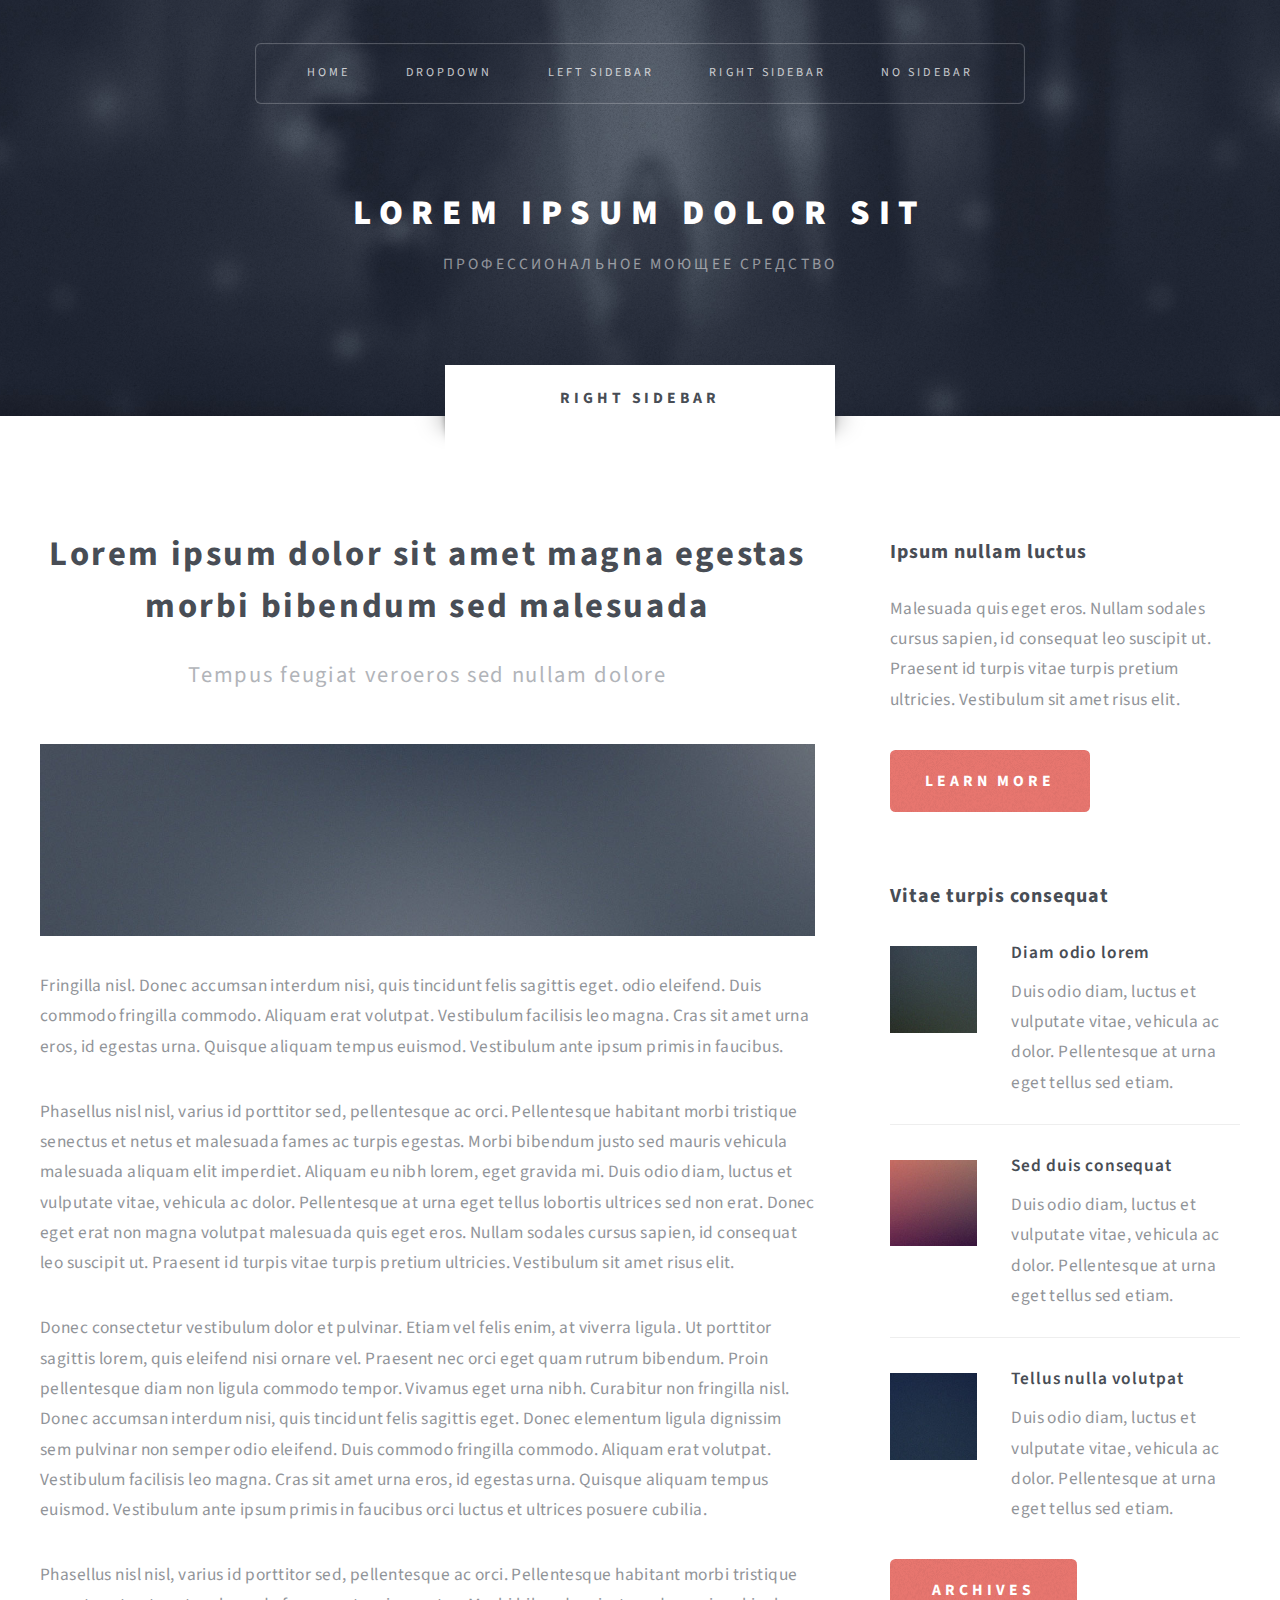
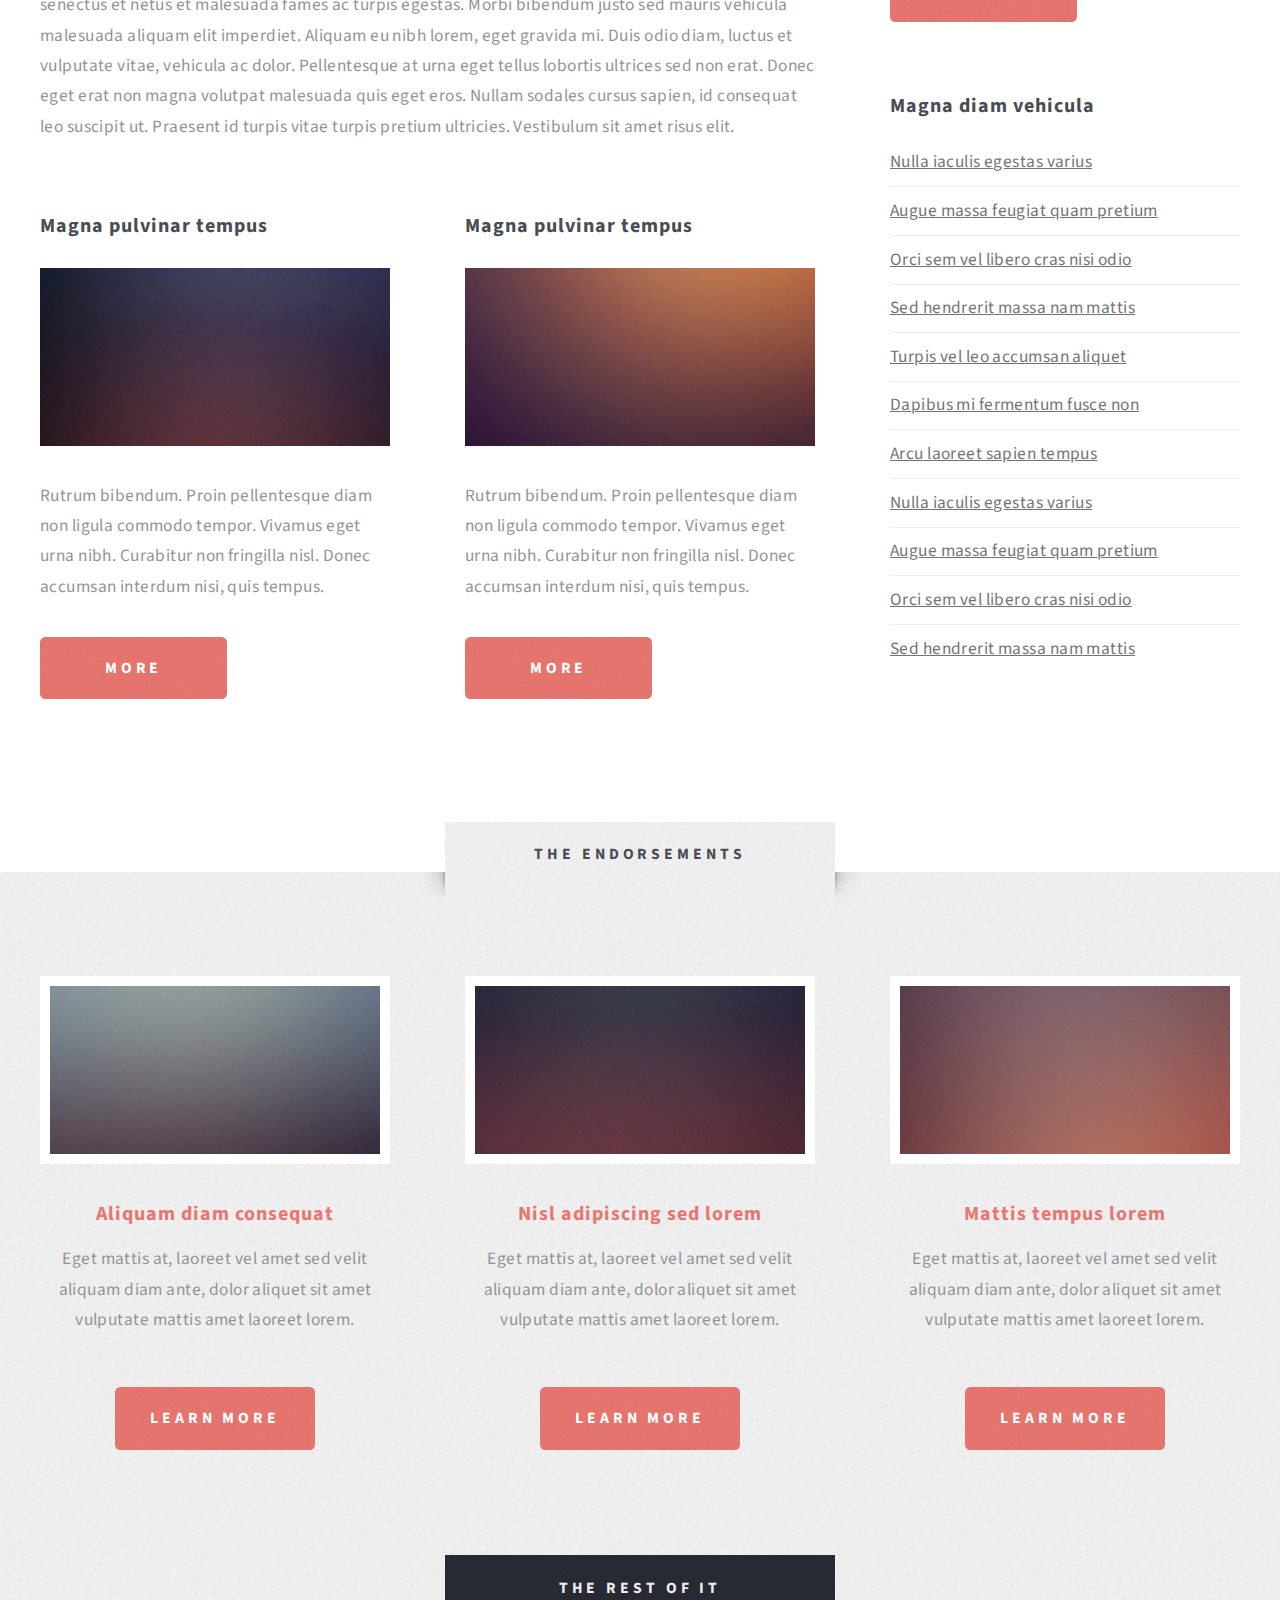
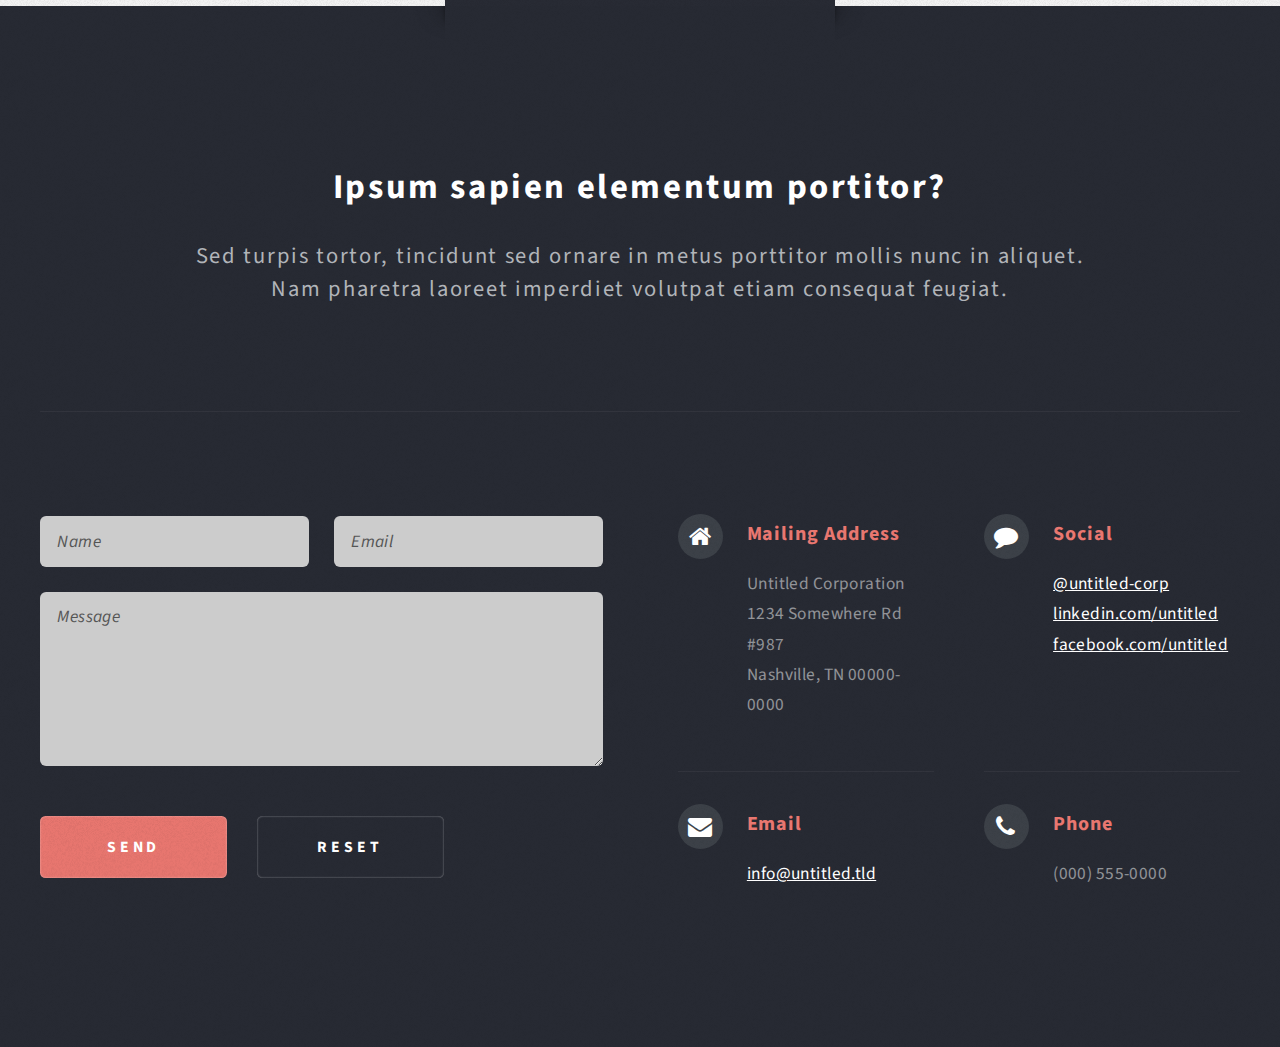
<file: right-sidebar.html>
<!DOCTYPE HTML>
<html>
	<head>
		<title></title>
		<meta charset="utf-8" />
		<meta name="viewport" content="width=device-width, initial-scale=1" />
		<!--[if lte IE 8]><script src="assets/js/ie/html5shiv.js"></script><![endif]-->
		<link rel="stylesheet" href="assets/css/main.css" />
		<!--[if lte IE 8]><link rel="stylesheet" href="assets/css/ie8.css" /><![endif]-->
	</head>
	<body class="right-sidebar">
		<div id="page-wrapper">

			<!-- Header -->
				<div id="header-wrapper" class="wrapper">
					<div id="header">

						<!-- Logo -->
                                                        <div id="logo">
                                                                <h1><a href="index.html">Lorem ipsum dolor sit</a></h1>
                                                                <p>Профессиональное моющее средство</p>
                                                        </div>

						<!-- Nav -->
							<nav id="nav">
								<ul>
									<li class="current"><a href="index.html">Home</a></li>
									<li>
										<a href="#">Dropdown</a>
										<ul>
											<li><a href="#">Lorem ipsum</a></li>
											<li><a href="#">Magna veroeros</a></li>
											<li><a href="#">Etiam nisl</a></li>
											<li>
												<a href="#">Sed consequat</a>
												<ul>
													<li><a href="#">Lorem dolor</a></li>
													<li><a href="#">Amet consequat</a></li>
													<li><a href="#">Magna phasellus</a></li>
													<li><a href="#">Etiam nisl</a></li>
													<li><a href="#">Sed feugiat</a></li>
												</ul>
											</li>
											<li><a href="#">Nisl tempus</a></li>
										</ul>
									</li>
									<li><a href="left-sidebar.html">Left Sidebar</a></li>
									<li><a href="right-sidebar.html">Right Sidebar</a></li>
									<li><a href="no-sidebar.html">No Sidebar</a></li>
								</ul>
							</nav>

					</div>
				</div>

			<!-- Main -->
				<div class="wrapper style2">
					<div class="title">Right Sidebar</div>
					<div id="main" class="container">
						<div class="row 150%">
							<div class="8u 12u(mobile)">

								<!-- Content -->
									<div id="content">
										<article class="box post">
											<header class="style1">
												<h2>Lorem ipsum dolor sit amet magna egestas morbi bibendum sed malesuada</h2>
												<p>Tempus feugiat veroeros sed nullam dolore</p>
											</header>
											<a href="#" class="image featured">
												<img src="images/pic01.jpg" alt="" />
											</a>
											<p>Fringilla nisl. Donec accumsan interdum nisi, quis tincidunt felis sagittis eget.
											odio eleifend. Duis commodo fringilla commodo. Aliquam erat volutpat. Vestibulum
											facilisis leo magna. Cras sit amet urna eros, id egestas urna. Quisque aliquam
											tempus euismod. Vestibulum ante ipsum primis in faucibus.</p>
											<p>Phasellus nisl nisl, varius id porttitor sed, pellentesque ac orci. Pellentesque
											habitant morbi tristique senectus et netus et malesuada fames ac turpis egestas. Morbi
											bibendum justo sed mauris vehicula malesuada aliquam elit imperdiet. Aliquam eu nibh
											lorem, eget gravida mi. Duis odio diam, luctus et vulputate vitae, vehicula ac dolor.
											Pellentesque at urna eget tellus lobortis ultrices sed non erat. Donec eget erat non
											magna volutpat malesuada quis eget eros. Nullam sodales cursus sapien, id consequat
											leo suscipit ut. Praesent id turpis vitae turpis pretium ultricies. Vestibulum sit
											amet risus elit.</p>
											<p>Donec consectetur vestibulum dolor et pulvinar. Etiam vel felis enim, at viverra
											ligula. Ut porttitor sagittis lorem, quis eleifend nisi ornare vel. Praesent nec orci
											eget quam rutrum bibendum. Proin pellentesque diam non ligula commodo tempor. Vivamus
											eget urna nibh. Curabitur non fringilla nisl. Donec accumsan interdum nisi, quis
											tincidunt felis sagittis eget. Donec elementum ligula dignissim sem pulvinar non semper
											odio eleifend. Duis commodo fringilla commodo. Aliquam erat volutpat. Vestibulum
											facilisis leo magna. Cras sit amet urna eros, id egestas urna. Quisque aliquam
											tempus euismod. Vestibulum ante ipsum primis in faucibus orci luctus et ultrices
											posuere cubilia.</p>
											<p>Phasellus nisl nisl, varius id porttitor sed, pellentesque ac orci. Pellentesque
											habitant morbi tristique senectus et netus et malesuada fames ac turpis egestas. Morbi
											bibendum justo sed mauris vehicula malesuada aliquam elit imperdiet. Aliquam eu nibh
											lorem, eget gravida mi. Duis odio diam, luctus et vulputate vitae, vehicula ac dolor.
											Pellentesque at urna eget tellus lobortis ultrices sed non erat. Donec eget erat non
											magna volutpat malesuada quis eget eros. Nullam sodales cursus sapien, id consequat
											leo suscipit ut. Praesent id turpis vitae turpis pretium ultricies. Vestibulum sit
											amet risus elit.</p>
										</article>
										<div class="row 150%">
											<div class="6u 12u(mobile)">
												<section class="box">
													<header>
														<h2>Magna pulvinar tempus</h2>
													</header>
													<a href="#" class="image featured"><img src="images/pic05.jpg" alt="" /></a>
													<p>Rutrum bibendum. Proin pellentesque diam non ligula commodo tempor. Vivamus
													eget urna nibh. Curabitur non fringilla nisl. Donec accumsan interdum nisi, quis
													tempus.</p>
													<a href="#" class="button style1">More</a>
												</section>
											</div>
											<div class="6u 12u(mobile)">
												<section class="box">
													<header>
														<h2>Magna pulvinar tempus</h2>
													</header>
													<a href="#" class="image featured"><img src="images/pic06.jpg" alt="" /></a>
													<p>Rutrum bibendum. Proin pellentesque diam non ligula commodo tempor. Vivamus
													eget urna nibh. Curabitur non fringilla nisl. Donec accumsan interdum nisi, quis
													tempus.</p>
													<a href="#" class="button style1">More</a>
												</section>
											</div>
										</div>
									</div>

							</div>
							<div class="4u 12u(mobile)">

								<!-- Sidebar -->
									<div id="sidebar">
										<section class="box">
											<header>
												<h2>Ipsum nullam luctus</h2>
											</header>
											<p>Malesuada quis eget eros. Nullam sodales cursus sapien, id consequat
											leo suscipit ut. Praesent id turpis vitae turpis pretium ultricies. Vestibulum sit
											amet risus elit.</p>
											<a href="#" class="button style1">Learn More</a>
										</section>
										<section class="box">
											<header>
												<h2>Vitae turpis consequat</h2>
											</header>
											<ul class="style2">
												<li>
													<article class="box post-excerpt">
														<a href="#" class="image left"><img src="images/pic08.jpg" alt="" /></a>
														<h3><a href="#">Diam odio lorem</a></h3>
														<p>Duis odio diam, luctus et vulputate vitae, vehicula ac dolor. Pellentesque at urna eget tellus sed etiam.</p>
													</article>
												</li>
												<li>
													<article class="box post-excerpt">
														<a href="#" class="image left"><img src="images/pic09.jpg" alt="" /></a>
														<h3><a href="#">Sed duis consequat</a></h3>
														<p>Duis odio diam, luctus et vulputate vitae, vehicula ac dolor. Pellentesque at urna eget tellus sed etiam.</p>
													</article>
												</li>
												<li>
													<article class="box post-excerpt">
														<a href="#" class="image left"><img src="images/pic10.jpg" alt="" /></a>
														<h3><a href="#">Tellus nulla volutpat</a></h3>
														<p>Duis odio diam, luctus et vulputate vitae, vehicula ac dolor. Pellentesque at urna eget tellus sed etiam.</p>
													</article>
												</li>
											</ul>
											<a href="#" class="button style1">Archives</a>
										</section>
										<section class="box">
											<header>
												<h2>Magna diam vehicula</h2>
											</header>
											<ul class="style3">
												<li><a href="#">Nulla iaculis egestas varius</a></li>
												<li><a href="#">Augue massa feugiat quam pretium</a></li>
												<li><a href="#">Orci sem vel libero cras nisi odio</a></li>
												<li><a href="#">Sed hendrerit massa nam mattis</a></li>
												<li><a href="#">Turpis vel leo accumsan aliquet</a></li>
												<li><a href="#">Dapibus mi fermentum fusce non</a></li>
												<li><a href="#">Arcu laoreet sapien tempus</a></li>
												<li><a href="#">Nulla iaculis egestas varius</a></li>
												<li><a href="#">Augue massa feugiat quam pretium</a></li>
												<li><a href="#">Orci sem vel libero cras nisi odio</a></li>
												<li><a href="#">Sed hendrerit massa nam mattis</a></li>
											</ul>
										</section>
									</div>

							</div>
						</div>
					</div>
				</div>

			<!-- Highlights -->
				<div class="wrapper style3">
					<div class="title">The Endorsements</div>
					<div id="highlights" class="container">
						<div class="row 150%">
							<div class="4u 12u(mobile)">
								<section class="highlight">
									<a href="#" class="image featured"><img src="images/pic02.jpg" alt="" /></a>
									<h3><a href="#">Aliquam diam consequat</a></h3>
									<p>Eget mattis at, laoreet vel amet sed velit aliquam diam ante, dolor aliquet sit amet vulputate mattis amet laoreet lorem.</p>
									<ul class="actions">
										<li><a href="#" class="button style1">Learn More</a></li>
									</ul>
								</section>
							</div>
							<div class="4u 12u(mobile)">
								<section class="highlight">
									<a href="#" class="image featured"><img src="images/pic03.jpg" alt="" /></a>
									<h3><a href="#">Nisl adipiscing sed lorem</a></h3>
									<p>Eget mattis at, laoreet vel amet sed velit aliquam diam ante, dolor aliquet sit amet vulputate mattis amet laoreet lorem.</p>
									<ul class="actions">
										<li><a href="#" class="button style1">Learn More</a></li>
									</ul>
								</section>
							</div>
							<div class="4u 12u(mobile)">
								<section class="highlight">
									<a href="#" class="image featured"><img src="images/pic04.jpg" alt="" /></a>
									<h3><a href="#">Mattis tempus lorem</a></h3>
									<p>Eget mattis at, laoreet vel amet sed velit aliquam diam ante, dolor aliquet sit amet vulputate mattis amet laoreet lorem.</p>
									<ul class="actions">
										<li><a href="#" class="button style1">Learn More</a></li>
									</ul>
								</section>
							</div>
						</div>
					</div>
				</div>

			<!-- Footer -->
				<div id="footer-wrapper" class="wrapper">
					<div class="title">The Rest Of It</div>
					<div id="footer" class="container">
						<header class="style1">
							<h2>Ipsum sapien elementum portitor?</h2>
							<p>
								Sed turpis tortor, tincidunt sed ornare in metus porttitor mollis nunc in aliquet.<br />
								Nam pharetra laoreet imperdiet volutpat etiam consequat feugiat.
							</p>
						</header>
						<hr />
						<div class="row 150%">
							<div class="6u 12u(mobile)">

								<!-- Contact Form -->
									<section>
										<form method="post" action="#">
											<div class="row 50%">
												<div class="6u 12u(mobile)">
													<input type="text" name="name" id="contact-name" placeholder="Name" />
												</div>
												<div class="6u 12u(mobile)">
													<input type="text" name="email" id="contact-email" placeholder="Email" />
												</div>
											</div>
											<div class="row 50%">
												<div class="12u">
													<textarea name="message" id="contact-message" placeholder="Message" rows="4"></textarea>
												</div>
											</div>
											<div class="row">
												<div class="12u">
													<ul class="actions">
														<li><input type="submit" class="style1" value="Send" /></li>
														<li><input type="reset" class="style2" value="Reset" /></li>
													</ul>
												</div>
											</div>
										</form>
									</section>

							</div>
							<div class="6u 12u(mobile)">

								<!-- Contact -->
									<section class="feature-list small">
										<div class="row">
											<div class="6u 12u(mobile)">
												<section>
													<h3 class="icon fa-home">Mailing Address</h3>
													<p>
														Untitled Corporation<br />
														1234 Somewhere Rd #987<br />
														Nashville, TN 00000-0000
													</p>
												</section>
											</div>
											<div class="6u 12u(mobile)">
												<section>
													<h3 class="icon fa-comment">Social</h3>
													<p>
														<a href="#">@untitled-corp</a><br />
														<a href="#">linkedin.com/untitled</a><br />
														<a href="#">facebook.com/untitled</a>
													</p>
												</section>
											</div>
										</div>
										<div class="row">
											<div class="6u 12u(mobile)">
												<section>
													<h3 class="icon fa-envelope">Email</h3>
													<p>
														<a href="#">info@untitled.tld</a>
													</p>
												</section>
											</div>
											<div class="6u 12u(mobile)">
												<section>
													<h3 class="icon fa-phone">Phone</h3>
													<p>
														(000) 555-0000
													</p>
												</section>
											</div>
										</div>
									</section>

							</div>
						</div>
					</div>
				</div>

		</div>

		<!-- Scripts -->

			<script src="assets/js/jquery.min.js"></script>
			<script src="assets/js/jquery.dropotron.min.js"></script>
			<script src="assets/js/skel.min.js"></script>
			<script src="assets/js/skel-viewport.min.js"></script>
			<script src="assets/js/util.js"></script>
			<!--[if lte IE 8]><script src="assets/js/ie/respond.min.js"></script><![endif]-->
			<script src="assets/js/main.js"></script>

	</body>
</html>
</file>
<file: assets/css/ie8.css>
/* Basic */

	form input[type="text"],
	form input[type="email"],
	form input[type="password"],
	form select,
	form textarea {
		position: relative;
		-ms-behavior: url("assets/js/ie/PIE.htc");
	}

	input[type="button"],
	input[type="submit"],
	input[type="reset"] {
		position: relative;
		-ms-behavior: url("assets/js/ie/PIE.htc");
	}

	.button,
	#intro > .style2,
	#copyright ul,
	#nav > ul,
	.dropotron {
		position: relative;
		-ms-behavior: url("assets/js/ie/PIE.htc");
	}

/* Section/Article */

	section > .last-child,
	article > .last-child,
	section.last-child,
	article.last-child {
		margin-bottom: 0;
	}

/* Wrappers */

	.wrapper .title:before, .wrapper .title:after {
		display: none;
	}

	#header-wrapper {
		-ms-behavior: url("assets/js/ie/backgroundsize.min.htc");
	}

/* Copyright */

	#copyright {
		margin: 0;
	}
</file>
<file: assets/css/main.css>
@import url("https://fonts.googleapis.com/css?family=Source+Sans+Pro:400,400italic,700,900");
@import url("font-awesome.min.css");

/* Reset */

	html, body, div, span, applet, object, iframe, h1, h2, h3, h4, h5, h6, p, blockquote, pre, a, abbr, acronym, address, big, cite, code, del, dfn, em, img, ins, kbd, q, s, samp, small, strike, strong, sub, sup, tt, var, b, u, i, center, dl, dt, dd, ol, ul, li, fieldset, form, label, legend, table, caption, tbody, tfoot, thead, tr, th, td, article, aside, canvas, details, embed, figure, figcaption, footer, header, hgroup, menu, nav, output, ruby, section, summary, time, mark, audio, video {
		margin: 0;
		padding: 0;
		border: 0;
		font-size: 100%;
		font: inherit;
		vertical-align: baseline;
	}

	article, aside, details, figcaption, figure, footer, header, hgroup, menu, nav, section {
		display: block;
	}

	body {
		line-height: 1;
	}

	ol, ul {
		list-style: none;
	}

	blockquote, q {
		quotes: none;
	}

	blockquote:before, blockquote:after, q:before, q:after {
		content: '';
		content: none;
	}

	table {
		border-collapse: collapse;
		border-spacing: 0;
	}

	body {
		-webkit-text-size-adjust: none;
	}

/* Box Model */

	*, *:before, *:after {
		-moz-box-sizing: border-box;
		-webkit-box-sizing: border-box;
		box-sizing: border-box;
	}

/* Containers */

	.container {
		margin-left: auto;
		margin-right: auto;
	}

	.container.\31 25\25 {
		width: 100%;
		max-width: 1200px;
		min-width: 960px;
	}

	.container.\37 5\25 {
		width: 720px;
	}

	.container.\35 0\25 {
		width: 480px;
	}

	.container.\32 5\25 {
		width: 240px;
	}

	.container {
		width: 960px;
	}

	@media screen and (min-width: 737px) {

		.container.\31 25\25 {
			width: 100%;
			max-width: 1500px;
			min-width: 1200px;
		}

		.container.\37 5\25 {
			width: 900px;
		}

		.container.\35 0\25 {
			width: 600px;
		}

		.container.\32 5\25 {
			width: 300px;
		}

		.container {
			width: 1200px;
		}

	}

	@media screen and (min-width: 737px) and (max-width: 1200px) {

		.container.\31 25\25 {
			width: 100%;
			max-width: 1250px;
			min-width: 1000px;
		}

		.container.\37 5\25 {
			width: 750px;
		}

		.container.\35 0\25 {
			width: 500px;
		}

		.container.\32 5\25 {
			width: 250px;
		}

		.container {
			width: 1000px;
		}

	}

	@media screen and (max-width: 736px) {

		.container.\31 25\25 {
			width: 100%;
			max-width: 125%;
			min-width: 100%;
		}

		.container.\37 5\25 {
			width: 75%;
		}

		.container.\35 0\25 {
			width: 50%;
		}

		.container.\32 5\25 {
			width: 25%;
		}

		.container {
			width: 100% !important;
		}

	}

/* Grid */

	.row {
		border-bottom: solid 1px transparent;
		-moz-box-sizing: border-box;
		-webkit-box-sizing: border-box;
		box-sizing: border-box;
	}

	.row > * {
		float: left;
		-moz-box-sizing: border-box;
		-webkit-box-sizing: border-box;
		box-sizing: border-box;
	}

	.row:after, .row:before {
		content: '';
		display: block;
		clear: both;
		height: 0;
	}

	.row.uniform > * > :first-child {
		margin-top: 0;
	}

	.row.uniform > * > :last-child {
		margin-bottom: 0;
	}

	.row.\30 \25 > * {
		padding: 0 0 0 0px;
	}

	.row.\30 \25 {
		margin: 0 0 -1px 0px;
	}

	.row.uniform.\30 \25 > * {
		padding: 0px 0 0 0px;
	}

	.row.uniform.\30 \25 {
		margin: 0px 0 -1px 0px;
	}

	.row > * {
		padding: 0 0 0 40px;
	}

	.row {
		margin: 0 0 -1px -40px;
	}

	.row.uniform > * {
		padding: 40px 0 0 40px;
	}

	.row.uniform {
		margin: -40px 0 -1px -40px;
	}

	.row.\32 00\25 > * {
		padding: 0 0 0 80px;
	}

	.row.\32 00\25 {
		margin: 0 0 -1px -80px;
	}

	.row.uniform.\32 00\25 > * {
		padding: 80px 0 0 80px;
	}

	.row.uniform.\32 00\25 {
		margin: -80px 0 -1px -80px;
	}

	.row.\31 50\25 > * {
		padding: 0 0 0 60px;
	}

	.row.\31 50\25 {
		margin: 0 0 -1px -60px;
	}

	.row.uniform.\31 50\25 > * {
		padding: 60px 0 0 60px;
	}

	.row.uniform.\31 50\25 {
		margin: -60px 0 -1px -60px;
	}

	.row.\35 0\25 > * {
		padding: 0 0 0 20px;
	}

	.row.\35 0\25 {
		margin: 0 0 -1px -20px;
	}

	.row.uniform.\35 0\25 > * {
		padding: 20px 0 0 20px;
	}

	.row.uniform.\35 0\25 {
		margin: -20px 0 -1px -20px;
	}

	.row.\32 5\25 > * {
		padding: 0 0 0 10px;
	}

	.row.\32 5\25 {
		margin: 0 0 -1px -10px;
	}

	.row.uniform.\32 5\25 > * {
		padding: 10px 0 0 10px;
	}

	.row.uniform.\32 5\25 {
		margin: -10px 0 -1px -10px;
	}

	.\31 2u, .\31 2u\24 {
		width: 100%;
		clear: none;
		margin-left: 0;
	}

	.\31 1u, .\31 1u\24 {
		width: 91.6666666667%;
		clear: none;
		margin-left: 0;
	}

	.\31 0u, .\31 0u\24 {
		width: 83.3333333333%;
		clear: none;
		margin-left: 0;
	}

	.\39 u, .\39 u\24 {
		width: 75%;
		clear: none;
		margin-left: 0;
	}

	.\38 u, .\38 u\24 {
		width: 66.6666666667%;
		clear: none;
		margin-left: 0;
	}

	.\37 u, .\37 u\24 {
		width: 58.3333333333%;
		clear: none;
		margin-left: 0;
	}

	.\36 u, .\36 u\24 {
		width: 50%;
		clear: none;
		margin-left: 0;
	}

	.\35 u, .\35 u\24 {
		width: 41.6666666667%;
		clear: none;
		margin-left: 0;
	}

	.\34 u, .\34 u\24 {
		width: 33.3333333333%;
		clear: none;
		margin-left: 0;
	}

	.\33 u, .\33 u\24 {
		width: 25%;
		clear: none;
		margin-left: 0;
	}

	.\32 u, .\32 u\24 {
		width: 16.6666666667%;
		clear: none;
		margin-left: 0;
	}

	.\31 u, .\31 u\24 {
		width: 8.3333333333%;
		clear: none;
		margin-left: 0;
	}

	.\31 2u\24 + *,
	.\31 1u\24 + *,
	.\31 0u\24 + *,
	.\39 u\24 + *,
	.\38 u\24 + *,
	.\37 u\24 + *,
	.\36 u\24 + *,
	.\35 u\24 + *,
	.\34 u\24 + *,
	.\33 u\24 + *,
	.\32 u\24 + *,
	.\31 u\24 + * {
		clear: left;
	}

	.\-11u {
		margin-left: 91.66667%;
	}

	.\-10u {
		margin-left: 83.33333%;
	}

	.\-9u {
		margin-left: 75%;
	}

	.\-8u {
		margin-left: 66.66667%;
	}

	.\-7u {
		margin-left: 58.33333%;
	}

	.\-6u {
		margin-left: 50%;
	}

	.\-5u {
		margin-left: 41.66667%;
	}

	.\-4u {
		margin-left: 33.33333%;
	}

	.\-3u {
		margin-left: 25%;
	}

	.\-2u {
		margin-left: 16.66667%;
	}

	.\-1u {
		margin-left: 8.33333%;
	}

	@media screen and (min-width: 737px) {

		.row > * {
			padding: 50px 0 0 50px;
		}

		.row {
			margin: -50px 0 -1px -50px;
		}

		.row.uniform > * {
			padding: 50px 0 0 50px;
		}

		.row.uniform {
			margin: -50px 0 -1px -50px;
		}

		.row.\32 00\25 > * {
			padding: 100px 0 0 100px;
		}

		.row.\32 00\25 {
			margin: -100px 0 -1px -100px;
		}

		.row.uniform.\32 00\25 > * {
			padding: 100px 0 0 100px;
		}

		.row.uniform.\32 00\25 {
			margin: -100px 0 -1px -100px;
		}

		.row.\31 50\25 > * {
			padding: 75px 0 0 75px;
		}

		.row.\31 50\25 {
			margin: -75px 0 -1px -75px;
		}

		.row.uniform.\31 50\25 > * {
			padding: 75px 0 0 75px;
		}

		.row.uniform.\31 50\25 {
			margin: -75px 0 -1px -75px;
		}

		.row.\35 0\25 > * {
			padding: 25px 0 0 25px;
		}

		.row.\35 0\25 {
			margin: -25px 0 -1px -25px;
		}

		.row.uniform.\35 0\25 > * {
			padding: 25px 0 0 25px;
		}

		.row.uniform.\35 0\25 {
			margin: -25px 0 -1px -25px;
		}

		.row.\32 5\25 > * {
			padding: 12.5px 0 0 12.5px;
		}

		.row.\32 5\25 {
			margin: -12.5px 0 -1px -12.5px;
		}

		.row.uniform.\32 5\25 > * {
			padding: 12.5px 0 0 12.5px;
		}

		.row.uniform.\32 5\25 {
			margin: -12.5px 0 -1px -12.5px;
		}

		.\31 2u\28desktop\29, .\31 2u\24\28desktop\29 {
			width: 100%;
			clear: none;
			margin-left: 0;
		}

		.\31 1u\28desktop\29, .\31 1u\24\28desktop\29 {
			width: 91.6666666667%;
			clear: none;
			margin-left: 0;
		}

		.\31 0u\28desktop\29, .\31 0u\24\28desktop\29 {
			width: 83.3333333333%;
			clear: none;
			margin-left: 0;
		}

		.\39 u\28desktop\29, .\39 u\24\28desktop\29 {
			width: 75%;
			clear: none;
			margin-left: 0;
		}

		.\38 u\28desktop\29, .\38 u\24\28desktop\29 {
			width: 66.6666666667%;
			clear: none;
			margin-left: 0;
		}

		.\37 u\28desktop\29, .\37 u\24\28desktop\29 {
			width: 58.3333333333%;
			clear: none;
			margin-left: 0;
		}

		.\36 u\28desktop\29, .\36 u\24\28desktop\29 {
			width: 50%;
			clear: none;
			margin-left: 0;
		}

		.\35 u\28desktop\29, .\35 u\24\28desktop\29 {
			width: 41.6666666667%;
			clear: none;
			margin-left: 0;
		}

		.\34 u\28desktop\29, .\34 u\24\28desktop\29 {
			width: 33.3333333333%;
			clear: none;
			margin-left: 0;
		}

		.\33 u\28desktop\29, .\33 u\24\28desktop\29 {
			width: 25%;
			clear: none;
			margin-left: 0;
		}

		.\32 u\28desktop\29, .\32 u\24\28desktop\29 {
			width: 16.6666666667%;
			clear: none;
			margin-left: 0;
		}

		.\31 u\28desktop\29, .\31 u\24\28desktop\29 {
			width: 8.3333333333%;
			clear: none;
			margin-left: 0;
		}

		.\31 2u\24\28desktop\29 + *,
		.\31 1u\24\28desktop\29 + *,
		.\31 0u\24\28desktop\29 + *,
		.\39 u\24\28desktop\29 + *,
		.\38 u\24\28desktop\29 + *,
		.\37 u\24\28desktop\29 + *,
		.\36 u\24\28desktop\29 + *,
		.\35 u\24\28desktop\29 + *,
		.\34 u\24\28desktop\29 + *,
		.\33 u\24\28desktop\29 + *,
		.\32 u\24\28desktop\29 + *,
		.\31 u\24\28desktop\29 + * {
			clear: left;
		}

		.\-11u\28desktop\29 {
			margin-left: 91.66667%;
		}

		.\-10u\28desktop\29 {
			margin-left: 83.33333%;
		}

		.\-9u\28desktop\29 {
			margin-left: 75%;
		}

		.\-8u\28desktop\29 {
			margin-left: 66.66667%;
		}

		.\-7u\28desktop\29 {
			margin-left: 58.33333%;
		}

		.\-6u\28desktop\29 {
			margin-left: 50%;
		}

		.\-5u\28desktop\29 {
			margin-left: 41.66667%;
		}

		.\-4u\28desktop\29 {
			margin-left: 33.33333%;
		}

		.\-3u\28desktop\29 {
			margin-left: 25%;
		}

		.\-2u\28desktop\29 {
			margin-left: 16.66667%;
		}

		.\-1u\28desktop\29 {
			margin-left: 8.33333%;
		}

	}

	@media screen and (min-width: 737px) and (max-width: 1200px) {

		.row > * {
			padding: 35px 0 0 35px;
		}

		.row {
			margin: -35px 0 -1px -35px;
		}

		.row.uniform > * {
			padding: 35px 0 0 35px;
		}

		.row.uniform {
			margin: -35px 0 -1px -35px;
		}

		.row.\32 00\25 > * {
			padding: 70px 0 0 70px;
		}

		.row.\32 00\25 {
			margin: -70px 0 -1px -70px;
		}

		.row.uniform.\32 00\25 > * {
			padding: 70px 0 0 70px;
		}

		.row.uniform.\32 00\25 {
			margin: -70px 0 -1px -70px;
		}

		.row.\31 50\25 > * {
			padding: 52.5px 0 0 52.5px;
		}

		.row.\31 50\25 {
			margin: -52.5px 0 -1px -52.5px;
		}

		.row.uniform.\31 50\25 > * {
			padding: 52.5px 0 0 52.5px;
		}

		.row.uniform.\31 50\25 {
			margin: -52.5px 0 -1px -52.5px;
		}

		.row.\35 0\25 > * {
			padding: 17.5px 0 0 17.5px;
		}

		.row.\35 0\25 {
			margin: -17.5px 0 -1px -17.5px;
		}

		.row.uniform.\35 0\25 > * {
			padding: 17.5px 0 0 17.5px;
		}

		.row.uniform.\35 0\25 {
			margin: -17.5px 0 -1px -17.5px;
		}

		.row.\32 5\25 > * {
			padding: 8.75px 0 0 8.75px;
		}

		.row.\32 5\25 {
			margin: -8.75px 0 -1px -8.75px;
		}

		.row.uniform.\32 5\25 > * {
			padding: 8.75px 0 0 8.75px;
		}

		.row.uniform.\32 5\25 {
			margin: -8.75px 0 -1px -8.75px;
		}

		.\31 2u\28tablet\29, .\31 2u\24\28tablet\29 {
			width: 100%;
			clear: none;
			margin-left: 0;
		}

		.\31 1u\28tablet\29, .\31 1u\24\28tablet\29 {
			width: 91.6666666667%;
			clear: none;
			margin-left: 0;
		}

		.\31 0u\28tablet\29, .\31 0u\24\28tablet\29 {
			width: 83.3333333333%;
			clear: none;
			margin-left: 0;
		}

		.\39 u\28tablet\29, .\39 u\24\28tablet\29 {
			width: 75%;
			clear: none;
			margin-left: 0;
		}

		.\38 u\28tablet\29, .\38 u\24\28tablet\29 {
			width: 66.6666666667%;
			clear: none;
			margin-left: 0;
		}

		.\37 u\28tablet\29, .\37 u\24\28tablet\29 {
			width: 58.3333333333%;
			clear: none;
			margin-left: 0;
		}

		.\36 u\28tablet\29, .\36 u\24\28tablet\29 {
			width: 50%;
			clear: none;
			margin-left: 0;
		}

		.\35 u\28tablet\29, .\35 u\24\28tablet\29 {
			width: 41.6666666667%;
			clear: none;
			margin-left: 0;
		}

		.\34 u\28tablet\29, .\34 u\24\28tablet\29 {
			width: 33.3333333333%;
			clear: none;
			margin-left: 0;
		}

		.\33 u\28tablet\29, .\33 u\24\28tablet\29 {
			width: 25%;
			clear: none;
			margin-left: 0;
		}

		.\32 u\28tablet\29, .\32 u\24\28tablet\29 {
			width: 16.6666666667%;
			clear: none;
			margin-left: 0;
		}

		.\31 u\28tablet\29, .\31 u\24\28tablet\29 {
			width: 8.3333333333%;
			clear: none;
			margin-left: 0;
		}

		.\31 2u\24\28tablet\29 + *,
		.\31 1u\24\28tablet\29 + *,
		.\31 0u\24\28tablet\29 + *,
		.\39 u\24\28tablet\29 + *,
		.\38 u\24\28tablet\29 + *,
		.\37 u\24\28tablet\29 + *,
		.\36 u\24\28tablet\29 + *,
		.\35 u\24\28tablet\29 + *,
		.\34 u\24\28tablet\29 + *,
		.\33 u\24\28tablet\29 + *,
		.\32 u\24\28tablet\29 + *,
		.\31 u\24\28tablet\29 + * {
			clear: left;
		}

		.\-11u\28tablet\29 {
			margin-left: 91.66667%;
		}

		.\-10u\28tablet\29 {
			margin-left: 83.33333%;
		}

		.\-9u\28tablet\29 {
			margin-left: 75%;
		}

		.\-8u\28tablet\29 {
			margin-left: 66.66667%;
		}

		.\-7u\28tablet\29 {
			margin-left: 58.33333%;
		}

		.\-6u\28tablet\29 {
			margin-left: 50%;
		}

		.\-5u\28tablet\29 {
			margin-left: 41.66667%;
		}

		.\-4u\28tablet\29 {
			margin-left: 33.33333%;
		}

		.\-3u\28tablet\29 {
			margin-left: 25%;
		}

		.\-2u\28tablet\29 {
			margin-left: 16.66667%;
		}

		.\-1u\28tablet\29 {
			margin-left: 8.33333%;
		}

	}

	@media screen and (max-width: 736px) {

		.row > * {
			padding: 10px 0 0 10px;
		}

		.row {
			margin: -10px 0 -1px -10px;
		}

		.row.uniform > * {
			padding: 10px 0 0 10px;
		}

		.row.uniform {
			margin: -10px 0 -1px -10px;
		}

		.row.\32 00\25 > * {
			padding: 20px 0 0 20px;
		}

		.row.\32 00\25 {
			margin: -20px 0 -1px -20px;
		}

		.row.uniform.\32 00\25 > * {
			padding: 20px 0 0 20px;
		}

		.row.uniform.\32 00\25 {
			margin: -20px 0 -1px -20px;
		}

		.row.\31 50\25 > * {
			padding: 15px 0 0 15px;
		}

		.row.\31 50\25 {
			margin: -15px 0 -1px -15px;
		}

		.row.uniform.\31 50\25 > * {
			padding: 15px 0 0 15px;
		}

		.row.uniform.\31 50\25 {
			margin: -15px 0 -1px -15px;
		}

		.row.\35 0\25 > * {
			padding: 5px 0 0 5px;
		}

		.row.\35 0\25 {
			margin: -5px 0 -1px -5px;
		}

		.row.uniform.\35 0\25 > * {
			padding: 5px 0 0 5px;
		}

		.row.uniform.\35 0\25 {
			margin: -5px 0 -1px -5px;
		}

		.row.\32 5\25 > * {
			padding: 2.5px 0 0 2.5px;
		}

		.row.\32 5\25 {
			margin: -2.5px 0 -1px -2.5px;
		}

		.row.uniform.\32 5\25 > * {
			padding: 2.5px 0 0 2.5px;
		}

		.row.uniform.\32 5\25 {
			margin: -2.5px 0 -1px -2.5px;
		}

		.\31 2u\28mobile\29, .\31 2u\24\28mobile\29 {
			width: 100%;
			clear: none;
			margin-left: 0;
		}

		.\31 1u\28mobile\29, .\31 1u\24\28mobile\29 {
			width: 91.6666666667%;
			clear: none;
			margin-left: 0;
		}

		.\31 0u\28mobile\29, .\31 0u\24\28mobile\29 {
			width: 83.3333333333%;
			clear: none;
			margin-left: 0;
		}

		.\39 u\28mobile\29, .\39 u\24\28mobile\29 {
			width: 75%;
			clear: none;
			margin-left: 0;
		}

		.\38 u\28mobile\29, .\38 u\24\28mobile\29 {
			width: 66.6666666667%;
			clear: none;
			margin-left: 0;
		}

		.\37 u\28mobile\29, .\37 u\24\28mobile\29 {
			width: 58.3333333333%;
			clear: none;
			margin-left: 0;
		}

		.\36 u\28mobile\29, .\36 u\24\28mobile\29 {
			width: 50%;
			clear: none;
			margin-left: 0;
		}

		.\35 u\28mobile\29, .\35 u\24\28mobile\29 {
			width: 41.6666666667%;
			clear: none;
			margin-left: 0;
		}

		.\34 u\28mobile\29, .\34 u\24\28mobile\29 {
			width: 33.3333333333%;
			clear: none;
			margin-left: 0;
		}

		.\33 u\28mobile\29, .\33 u\24\28mobile\29 {
			width: 25%;
			clear: none;
			margin-left: 0;
		}

		.\32 u\28mobile\29, .\32 u\24\28mobile\29 {
			width: 16.6666666667%;
			clear: none;
			margin-left: 0;
		}

		.\31 u\28mobile\29, .\31 u\24\28mobile\29 {
			width: 8.3333333333%;
			clear: none;
			margin-left: 0;
		}

		.\31 2u\24\28mobile\29 + *,
		.\31 1u\24\28mobile\29 + *,
		.\31 0u\24\28mobile\29 + *,
		.\39 u\24\28mobile\29 + *,
		.\38 u\24\28mobile\29 + *,
		.\37 u\24\28mobile\29 + *,
		.\36 u\24\28mobile\29 + *,
		.\35 u\24\28mobile\29 + *,
		.\34 u\24\28mobile\29 + *,
		.\33 u\24\28mobile\29 + *,
		.\32 u\24\28mobile\29 + *,
		.\31 u\24\28mobile\29 + * {
			clear: left;
		}

		.\-11u\28mobile\29 {
			margin-left: 91.66667%;
		}

		.\-10u\28mobile\29 {
			margin-left: 83.33333%;
		}

		.\-9u\28mobile\29 {
			margin-left: 75%;
		}

		.\-8u\28mobile\29 {
			margin-left: 66.66667%;
		}

		.\-7u\28mobile\29 {
			margin-left: 58.33333%;
		}

		.\-6u\28mobile\29 {
			margin-left: 50%;
		}

		.\-5u\28mobile\29 {
			margin-left: 41.66667%;
		}

		.\-4u\28mobile\29 {
			margin-left: 33.33333%;
		}

		.\-3u\28mobile\29 {
			margin-left: 25%;
		}

		.\-2u\28mobile\29 {
			margin-left: 16.66667%;
		}

		.\-1u\28mobile\29 {
			margin-left: 8.33333%;
		}

	}

/* Basic */

	@-ms-viewport {
		width: device-width;
	}

	body, input, textarea, select {
		font-family: 'Source Sans Pro', sans-serif;
		font-weight: 400;
		color: #919499;
	}

	body.is-loading * {
		-moz-transition: none !important;
		-webkit-transition: none !important;
		-ms-transition: none !important;
		transition: none !important;
		-moz-animation: none !important;
		-webkit-animation: none !important;
		-ms-animation: none !important;
		animation: none !important;
	}

	h1, h2, h3, h4, h5, h6 {
		font-weight: 700;
		color: #484d55;
	}

		h1 a, h2 a, h3 a, h4 a, h5 a, h6 a {
			color: inherit;
			text-decoration: none;
		}

	a {
		-moz-transition: color .25s ease-in-out;
		-webkit-transition: color .25s ease-in-out;
		-ms-transition: color .25s ease-in-out;
		transition: color .25s ease-in-out;
		text-decoration: underline;
		color: #717479;
	}

		a:hover {
			text-decoration: none;
		}

	strong, b {
		font-weight: 700;
		color: #484d55;
	}

	blockquote {
		border-left: solid 0.5em #ddd;
		padding: 1em 0 1em 2em;
		font-style: italic;
	}

	em, i {
		font-style: italic;
	}

	hr {
		border: 0;
		border-top: solid 1px #ddd;
	}

	sub {
		position: relative;
		top: 0.5em;
		font-size: 0.8em;
	}

	sup {
		position: relative;
		top: -0.5em;
		font-size: 0.8em;
	}

	.nobr {
		white-space: nowrap;
	}

	br.clear {
		clear: both;
	}

	p, ul, ol, dl, table, blockquote, form {
		margin-bottom: 2em;
	}

/* Table */

	table {
		width: 100%;
	}

		table.default {
			width: 100%;
		}

			table.default tbody tr:nth-child(2n+2) {
				background: #f4f4f4;
			}

			table.default td {
				padding: 0.5em 1em 0.5em 1em;
			}

			table.default th {
				text-align: left;
				font-weight: 400;
				padding: 0.5em 1em 0.5em 1em;
			}

			table.default thead {
				background: #484d55;
				color: #fff;
			}

			table.default tfoot {
				background: #eee;
			}

/* Form */

	form label {
		display: block;
		font-weight: 700;
		color: #484d55;
	}

	form input[type="text"],
	form input[type="email"],
	form input[type="password"],
	form select,
	form textarea {
		-moz-transition: all .25s ease-in-out;
		-webkit-transition: all .25s ease-in-out;
		-ms-transition: all .25s ease-in-out;
		transition: all .25s ease-in-out;
		-webkit-appearance: none;
		display: block;
		border: 0;
		background: #eee;
		box-shadow: inset 0px 0px 1px 0px #a0a1a7;
		border-radius: 0.35em;
		width: 100%;
		padding: 0.75em 1em 0.75em 1em;
	}

		form input[type="text"]:focus,
		form input[type="email"]:focus,
		form input[type="password"]:focus,
		form select:focus,
		form textarea:focus {
			background: #f8f8f8;
		}

	form input[type="text"],
	form input[type="email"]
	input[type="password"] {
		line-height: 1em;
	}

	form select {
		line-height: 1em;
	}

	form textarea {
		min-height: 10em;
	}

	form .formerize-placeholder {
		color: #555 !important;
		font-style: italic;
	}

	form ::-webkit-input-placeholder {
		color: #555 !important;
		font-style: italic;
		line-height: 1.35em;
	}

	form :-moz-placeholder {
		color: #555 !important;
		font-style: italic;
	}

	form ::-moz-placeholder {
		color: #555 !important;
		font-style: italic;
	}

	form :-ms-input-placeholder {
		color: #555 !important;
		font-style: italic;
	}

	form ::-moz-focus-inner {
		border: 0;
	}

/* Section/Article */

	section,
	article {
		margin-bottom: 3em;
	}

	section > :last-child,
	article > :last-child,
	section:last-child,
	article:last-child {
		margin-bottom: 0;
	}

	header.style1 {
		text-align: center;
	}

		header.style1 h2 {
			font-weight: 700;
		}

		header.style1 p {
			color: #b1b4b9;
		}

/* Image */

	.image {
		display: inline-block;
	}

		.image img {
			display: block;
			width: 100%;
		}

		.image.fit {
			display: block;
			width: 100%;
		}

		.image.left {
			float: left;
			margin: 0 2em 2em 0;
		}

		.image.centered {
			display: block;
			margin: 0 0 2em 0;
		}

			.image.centered img {
				margin: 0 auto;
				width: auto;
			}

		.image.featured {
			display: block;
			width: 100%;
			margin: 0 0 2em 0;
		}

/* Button */

	input[type="button"],
	input[type="submit"],
	input[type="reset"],
	button,
	.button {
		-moz-transition: all .25s ease-in-out;
		-webkit-transition: all .25s ease-in-out;
		-ms-transition: all .25s ease-in-out;
		transition: all .25s ease-in-out;
		display: inline-block;
		background: #444;
		text-align: center;
		text-transform: uppercase;
		font-weight: 700;
		letter-spacing: 0.25em;
		text-decoration: none;
		border-radius: 0.35em;
		border: 0;
		outline: 0;
		cursor: pointer;
	}

		input[type="button"]:hover,
		input[type="submit"]:hover,
		input[type="reset"]:hover,
		button:hover,
		.button:hover {
			background-color: #f98780;
		}

		input[type="button"].style1,
		input[type="submit"].style1,
		input[type="reset"].style1,
		button.style1,
		.button.style1 {
			background: #e97770 url("images/overlay.png");
			color: #fff;
		}

			input[type="button"].style1:hover,
			input[type="submit"].style1:hover,
			input[type="reset"].style1:hover,
			button.style1:hover,
			.button.style1:hover {
				background-color: #f98780;
			}

			input[type="button"].style1:active,
			input[type="submit"].style1:active,
			input[type="reset"].style1:active,
			button.style1:active,
			.button.style1:active {
				background-color: #d96760;
			}

		input[type="button"].style2,
		input[type="submit"].style2,
		input[type="reset"].style2,
		button.style2,
		.button.style2 {
			background: none;
			color: #606167;
			box-shadow: inset 0px 0px 2px 0px #a0a1a7;
		}

			input[type="button"].style2:hover,
			input[type="submit"].style2:hover,
			input[type="reset"].style2:hover,
			button.style2:hover,
			.button.style2:hover {
				box-shadow: inset 0px 0px 2px 0px #606167;
			}

			input[type="button"].style2:active,
			input[type="submit"].style2:active,
			input[type="reset"].style2:active,
			button.style2:active,
			.button.style2:active {
				box-shadow: inset 0px 0px 2px 0px #202127;
			}

		input[type="button"].style3,
		input[type="submit"].style3,
		input[type="reset"].style3,
		button.style3,
		.button.style3 {
			background: #2f333b url("images/overlay.png");
			color: #fff;
		}

			input[type="button"].style3:hover,
			input[type="submit"].style3:hover,
			input[type="reset"].style3:hover,
			button.style3:hover,
			.button.style3:hover {
				background-color: #3f434b;
			}

			input[type="button"].style3:active,
			input[type="submit"].style3:active,
			input[type="reset"].style3:active,
			button.style3:active,
			.button.style3:active {
				background-color: #1f232b;
			}

/* List */

	ul.default {
		list-style: disc;
		padding-left: 1em;
	}

		ul.default li {
			padding-left: 0.5em;
		}

	ul.style2 li {
		border-top: solid 1px #eee;
		padding: 1.5em 0 0 0;
		margin: 1.5em 0 0 0;
	}

		ul.style2 li:first-child {
			border-top: 0;
			padding-top: 0;
			margin-top: 0;
		}

	ul.style3 li {
		border-top: solid 1px #eee;
		padding: 0.5em 0 0 0;
		margin: 0.5em 0 0 0;
	}

		ul.style3 li:first-child {
			border-top: 0;
			padding-top: 0;
			margin-top: 0;
		}

	ol.default {
		list-style: decimal;
		padding-left: 1.25em;
	}

		ol.default li {
			padding-left: 0.25em;
		}

/* Feature List */

	.feature-list h3 {
		color: #e97770 !important;
	}

		.feature-list h3:before {
			position: relative;
			display: inline-block;
			color: #fff;
			background: #2f333b url("images/overlay.png");
			border-radius: 1em;
			text-align: center;
		}

/* Icons */

	.icon {
		text-decoration: none;
	}

		.icon:before {
			display: inline-block;
			font-family: FontAwesome;
			font-size: 1.25em;
			text-decoration: none;
			font-style: normal;
			font-weight: normal;
			line-height: 1;
			-webkit-font-smoothing: antialiased;
			-moz-osx-font-smoothing: grayscale;
		}

		.icon > .label {
			display: none;
		}

/* Wrappers */

	.wrapper {
		position: relative;
	}

		.wrapper .title {
			position: absolute;
			top: 0;
			left: 50%;
			text-align: center;
			text-transform: uppercase;
			display: block;
			font-weight: 700;
			letter-spacing: 0.25em;
		}

			.wrapper .title:before {
				content: '';
				position: absolute;
				bottom: -38px;
				left: -35px;
				width: 35px;
				height: 38px;
				background: url("images/shadow.png");
			}

			.wrapper .title:after {
				-moz-transform: scaleX(-1);
				-webkit-transform: scaleX(-1);
				-ms-transform: scaleX(-1);
				transform: scaleX(-1);
				content: '';
				position: absolute;
				bottom: -38px;
				right: -35px;
				width: 35px;
				height: 38px;
				background: url("images/shadow.png");
			}

		.wrapper.style1 {
			background: #e97770 url("images/overlay.png");
			color: #eee;
			color: rgba(255, 255, 255, 0.75);
		}

			.wrapper.style1 .title {
				background: #e97770 url("images/overlay.png");
				color: #fff;
			}

			.wrapper.style1 h1, .wrapper.style1 h2, .wrapper.style1 h3, .wrapper.style1 h4, .wrapper.style1 h5, .wrapper.style1 h6, .wrapper.style1 strong, .wrapper.style1 b, .wrapper.style1 a {
				color: #fff;
			}

		.wrapper.style2 {
			background: #fff;
		}

			.wrapper.style2 .title {
				background: #fff;
				color: #484d55;
			}

		.wrapper.style3 {
			background: #f3f3f3 url("images/overlay.png");
		}

			.wrapper.style3 .title {
				background: #f3f3f3 url("images/overlay.png");
				color: #484d55;
			}

			.wrapper.style3 .image {
				border: solid 10px #fff;
			}

	#header-wrapper {
		background: url("../../images/banner.jpg") center center;
		background-size: cover;
	}

		#header-wrapper:before {
			content: '';
			position: absolute;
			top: 0;
			left: 0;
			width: 100%;
			height: 100%;
			background: url("images/overlay.png");
		}

	#footer-wrapper {
		background: #282b34 url("images/overlay.png");
		color: #eee;
		color: rgba(255, 255, 255, 0.5);
	}

		#footer-wrapper h1, #footer-wrapper h2, #footer-wrapper h3, #footer-wrapper h4, #footer-wrapper h5, #footer-wrapper h6, #footer-wrapper strong, #footer-wrapper b, #footer-wrapper a {
			color: #fff;
		}

		#footer-wrapper hr {
			border-top-color: #333;
			border-top-color: rgba(255, 255, 255, 0.05);
		}

		#footer-wrapper form input[type="text"],
		#footer-wrapper form input[type="email"],
		#footer-wrapper form input[type="password"],
		#footer-wrapper form select,
		#footer-wrapper form textarea {
			background: #ccc;
			box-shadow: none;
		}

			#footer-wrapper form input[type="text"]:focus,
			#footer-wrapper form input[type="email"]:focus,
			#footer-wrapper form input[type="password"]:focus,
			#footer-wrapper form select:focus,
			#footer-wrapper form textarea:focus {
				background: #fff;
			}

		#footer-wrapper input[type="button"],
		#footer-wrapper input[type="submit"],
		#footer-wrapper input[type="reset"],
		#footer-wrapper button,
		#footer-wrapper .button {
			color: #fff;
			box-shadow: inset 0px 0px 2px 0px rgba(255, 255, 255, 0.5);
		}

			#footer-wrapper input[type="button"]:hover,
			#footer-wrapper input[type="submit"]:hover,
			#footer-wrapper input[type="reset"]:hover,
			#footer-wrapper button:hover,
			#footer-wrapper .button:hover {
				color: #fff;
				box-shadow: inset 0px 0px 2px 0px rgba(255, 255, 255, 0.65);
			}

			#footer-wrapper input[type="button"]:active,
			#footer-wrapper input[type="submit"]:active,
			#footer-wrapper input[type="reset"]:active,
			#footer-wrapper button:active,
			#footer-wrapper .button:active {
				box-shadow: inset 0px 0px 2px 0px rgba(255, 255, 255, 0.75);
			}

			#footer-wrapper input[type="button"].style2:active,
			#footer-wrapper input[type="submit"].style2:active,
			#footer-wrapper input[type="reset"].style2:active,
			#footer-wrapper button.style2:active,
			#footer-wrapper .button.style2:active {
				box-shadow: inset 0px 0px 2px 0px rgba(255, 255, 255, 0.75);
			}

		#footer-wrapper .title {
			background: #282b34 url("images/overlay.png");
			color: #eee;
		}

		#footer-wrapper header.style1 h2 {
			color: #fff;
		}

		#footer-wrapper header.style1 .p {
			color: inherit;
		}

		#footer-wrapper .feature-list section {
			border-top-color: #333;
			border-top-color: rgba(255, 255, 255, 0.05);
		}

		#footer-wrapper .feature-list h3:before {
			background: #3d4249 url("images/overlay.png");
		}

/* Logo */

	#logo h1 {
		font-weight: 900;
		text-transform: uppercase;
		color: #fff;
	}

	#logo p {
		color: #eee;
		color: rgba(255, 255, 255, 0.5);
		text-transform: uppercase;
	}

/* Intro */

	#intro > .style2 {
		font-weight: 700;
		color: #fff;
		border-radius: 0.35em;
		box-shadow: inset 0px 0px 1px 1px rgba(255, 255, 255, 0.25);
	}

		#intro > .style2 a {
			color: inherit;
			text-decoration: none;
		}

/* Highlights */

	#highlights .highlight {
		text-align: center;
	}

		#highlights .highlight h3 {
			color: #e97770;
		}

/* Copyright */

	#copyright {
		text-align: center;
	}

		#copyright ul {
			display: inline-block;
			border-radius: 0.35em;
			box-shadow: inset 0px 0px 1px 1px rgba(255, 255, 255, 0.05);
			color: #aaa;
			color: rgba(255, 255, 255, 0.25);
		}

		#copyright a {
			color: inherit;
		}

			#copyright a:hover {
				color: #fff;
			}

/* Desktop + Tablet */

	@media screen and (min-width: 737px) {

		/* Basic */

			body, input, select, textarea {
				font-size: 13pt;
				line-height: 1.75em;
				letter-spacing: 0.025em;
			}

			body {
				min-width: 1200px;
			}

			hr {
				margin: 2em 0 2em 0;
			}

		/* Section/Article */

			section, article {
				margin: 0 0 4em 0;
			}

			header.style1 {
				padding: 3em 0 3em 0;
			}

				header.style1 h2 {
					font-size: 2em;
					letter-spacing: 0.075em;
					line-height: 1.5em;
				}

				header.style1 p {
					display: block;
					margin: 1.15em 0 0 0;
					font-size: 1.3em;
					letter-spacing: 0.075em;
					line-height: 1.5em;
				}

		/* Form */

			form label {
				margin: 0.25em 0 0.5em 0;
			}

		/* Button */

			input[type="button"],
			input[type="submit"],
			input[type="reset"],
			button,
			.button {
				padding: 0 2.25em 0 2.25em;
				font-size: 0.9em;
				min-width: 12em;
				height: 4em;
				line-height: 4em;
			}

				input[type="button"].big,
				input[type="submit"].big,
				input[type="reset"].big,
				button.big,
				.button.big {
					font-size: 1em;
					min-width: 14em;
				}

		/* List */

			ul.actions {
				margin: 3em 0 0 0;
			}

				ul.actions li {
					display: inline-block;
					margin: 0 0.75em 0 0.75em;
				}

					ul.actions li:first-child {
						margin-left: 0;
					}

					ul.actions li:last-child {
						margin-right: 0;
					}

			ul.actions-centered {
				text-align: center;
			}

			form ul.actions {
				margin-top: 0;
			}

		/* Feature List */

			.feature-list section {
				padding-top: 2em;
				border-top: solid 1px #eee;
			}

			.feature-list .row:first-child section {
				padding-top: 0;
				border-top: 0;
			}

			.feature-list h3 {
				margin: 0 0 0.75em 0;
				font-size: 1.15em;
				letter-spacing: 0.05em;
				margin-top: -0.35em;
			}

				.feature-list h3:before {
					width: 64px;
					height: 64px;
					line-height: 64px;
					margin-right: 0.75em;
					font-size: 32px;
					top: 0.2em;
				}

			.feature-list p {
				margin: 0 0 0 5em;
			}

			.feature-list.small h3:before {
				font-size: 24px;
				line-height: 45px;
				width: 45px;
				height: 45px;
				margin-right: 1em;
			}

			.feature-list.small p {
				margin: 0 0 0 4em;
			}

		/* Box */

			.box header {
				margin: 0 0 1.5em 0;
			}

				.box header.style1 {
					position: relative;
					margin: -0.5em 0 0 0;
					padding-top: 0;
				}

			.box h2 {
				margin: 0 0 0.75em 0;
				font-size: 1.15em;
				letter-spacing: 0.05em;
			}

			.box h3 {
				margin: 0 0 0.5em 0;
				font-size: 1em;
				font-weight: 600;
				letter-spacing: 0.05em;
			}

			.box.post-excerpt .image.left {
				position: relative;
				top: 0.5em;
				width: 5em;
			}

			.box.post-excerpt h3, .box.post-excerpt p {
				margin-left: 7em;
			}

		/* Wrappers */

			.wrapper {
				padding: 6em 0 9em 0;
			}

				.wrapper .title {
					font-size: 0.9em;
					width: 25em;
					height: 3.25em;
					top: -3.25em;
					line-height: 3.25em;
					margin-bottom: -3.25em;
					margin-left: -12.5em;
					padding-top: 0.5em;
				}

			#header-wrapper {
				padding: 0;
			}

			#intro-wrapper {
				padding-bottom: 8em;
			}

		/* Header */

			#header {
				position: relative;
				padding: 12em 0;
			}

			.homepage #header {
				padding: 18em 0;
			}

		/* Logo */

			#logo {
				position: absolute;
				height: 5em;
				top: 50%;
				left: 0;
				width: 100%;
				text-align: center;
				margin-top: -0.5em;
			}

			.homepage #logo {
				margin-top: -1em;
			}

			#logo h1 {
				font-size: 2em;
				letter-spacing: 0.25em;
			}

			#logo p {
				margin: 1.25em 0 0 0;
				display: block;
				letter-spacing: 0.2em;
				font-size: 0.9em;
			}

		/* Nav */

			#nav {
				position: absolute;
				display: block;
				top: 2.5em;
				left: 0;
				width: 100%;
				text-align: center;
			}

				#nav > ul {
					display: inline-block;
					border-radius: 0.35em;
					box-shadow: inset 0px 0px 1px 1px rgba(255, 255, 255, 0.25);
					padding: 0 1.5em 0 1.5em;
				}

					#nav > ul > li {
						display: inline-block;
						text-align: center;
						padding: 0 1.5em 0 1.5em;
					}

						#nav > ul > li > ul {
							display: none;
						}

						#nav > ul > li > a, #nav > ul > li > span {
							display: block;
							color: #eee;
							color: rgba(255, 255, 255, 0.75);
							text-transform: uppercase;
							text-decoration: none;
							font-size: 0.7em;
							letter-spacing: 0.25em;
							height: 5em;
							line-height: 5em;
							-moz-transition: all .25s ease-in-out;
							-webkit-transition: all .25s ease-in-out;
							-o-transition: all .25s ease-in-out;
							-ms-transition: all .25s ease-in-out;
							transition: all .25s ease-in-out;
							outline: 0;
						}

						#nav > ul > li:hover > a {
							color: #fff;
						}

						#nav > ul > li.active > a, #nav > ul > li.active > span {
							color: #fff;
						}

			.dropotron {
				background: #222835 url("images/overlay.png");
				background-color: rgba(44, 50, 63, 0.925);
				padding: 1.25em 1em 1.25em 1em;
				border-radius: 0.35em;
				box-shadow: inset 0px 0px 1px 1px rgba(255, 255, 255, 0.25);
				min-width: 12em;
				text-align: left;
				margin-top: -1.25em;
				margin-left: -1px;
			}

				.dropotron.level-0 {
					margin-top: -1px;
					margin-left: 0;
					border-top-left-radius: 0;
					border-top-right-radius: 0;
				}

				.dropotron a, .dropotron span {
					-moz-transition: all .25s ease-in-out;
					-webkit-transition: all .25s ease-in-out;
					-ms-transition: all .25s ease-in-out;
					transition: all .25s ease-in-out;
					display: block;
					color: #eee;
					color: rgba(255, 255, 255, 0.75);
					text-transform: uppercase;
					text-decoration: none;
					font-size: 0.7em;
					letter-spacing: 0.25em;
					border-top: solid 1px rgba(255, 255, 255, 0.15);
					line-height: 3em;
				}

				.dropotron li:first-child a, .dropotron li:first-child span {
					border-top: 0;
				}

				.dropotron li:hover > a, .dropotron li:hover > span {
					color: #fff;
				}

		/* Intro */

			#intro {
				text-align: center;
			}

				#intro > .style1 {
					font-size: 1.5em;
					letter-spacing: 0.075em;
				}

				#intro > .style2 {
					font-size: 2.75em;
					letter-spacing: 0.075em;
					line-height: 1.35em;
					padding: 1em 0 1em 0;
					margin-bottom: 1em;
				}

				#intro > .style3 {
					font-size: 1.1em;
					width: 48em;
					margin: 0 auto;
				}

		/* Features */

			#features {
				padding: 0 6em 0 6em;
			}

				#features header.style1 {
					padding-bottom: 5em;
				}

				#features .actions {
					margin-top: 5em;
				}

		/* Highlights */

			#highlights .highlight h3 {
				margin: 0 0 0.75em 0;
				font-size: 1.15em;
				letter-spacing: 0.05em;
			}

		/* Main */

			#main {
				margin-top: 1em;
				margin-bottom: 1em;
			}

			.homepage #main {
				margin-top: 0;
				margin-bottom: 0;
			}

		/* Footer */

			#footer header.style1 {
				padding-bottom: 0;
			}

			#footer hr {
				margin: 6em 0 6em 0;
			}

		/* Copyright */

			#copyright {
				margin: 6em 0 0 0;
			}

				#copyright ul {
					padding: 0.75em 2em;
					font-size: 0.9em;
				}

					#copyright ul li {
						display: inline-block;
						margin-left: 1em;
						padding-left: 1em;
						border-left: solid 1px #333;
						border-left-color: rgba(255, 255, 255, 0.05);
					}

						#copyright ul li:first-child {
							border-left: 0;
							margin-left: 0;
							padding-left: 0;
						}

	}

/* Tablet Only */

	@media screen and (min-width: 737px) and (max-width: 1200px) {

		/* Basic */

			body {
				min-width: 1000px;
				font-size: 12pt;
				line-height: 1.5em;
				letter-spacing: 0.015em;
			}

			input, select, textarea {
				font-size: 12pt;
				line-height: 1.5em;
				letter-spacing: 0.015em;
			}

			body {
				min-width: 960px;
			}

		/* Wrappers */

			.wrapper {
				padding: 4em 0 7em 0;
			}

			#intro-wrapper {
				padding-bottom: 7em;
			}

			#footer-wrapper hr {
				margin: 3em 0 3em 0;
			}

		/* Header */

			#header {
				padding: 10em 0;
			}

			.homepage #header {
				padding: 14em 0;
			}

		/* Logo */

			#logo {
				margin-top: -0.5em !important;
			}

				#logo h1 {
					font-size: 1.75em;
				}

		/* Intro */

			#intro > .style1 {
				font-size: 1.25em;
			}

			#intro > .style2 {
				font-size: 2.25em;
			}

		/* Copyright */

			#copyright {
				margin: 3em 0 0 0;
			}

	}

/* Mobile Only */

	#navPanel, #titleBar {
		display: none;
	}

	@media screen and (max-width: 736px) {

		/* Basic */

			html, body {
				overflow-x: hidden;
			}

			body, input, select, textarea {
				line-height: 1.5em;
				font-size: 10.5pt;
				letter-spacing: 0;
			}

			h2, h3, h4, h5, h6 {
				font-size: 1.2em;
				letter-spacing: 0.05em;
				margin: 0 0 1em 0;
			}

			hr {
				margin: 1em 0 1em 0;
			}

		/* Section/Article */

			section, article {
				clear: both;
				padding: 1em 0 1em 0 !important;
			}

			header br {
				display: none;
			}

			header.style1 {
				padding: 0 0 1em 0;
			}

				header.style1 h2 {
					font-size: 1.5em;
					letter-spacing: 0.075em;
					line-height: 1.25em;
				}

				header.style1 p {
					display: block;
					margin: 0;
				}

		/* Button */

			input,
			input[type="button"],
			input[type="submit"],
			input[type="reset"],
			button,
			.button {
				display: block;
				width: 100%;
				font-size: 1em;
				padding: 1em 0 1em 0;
				max-width: 30em;
				margin: 0 auto;
			}

		/* List */

			ul.actions {
				margin: 2em 0 0 0;
			}

				ul.actions li {
					margin: 15px 0 0 0;
				}

			form ul.actions {
				margin: 1em 0 0 0;
			}

		/* Feature List */

			.feature-list section {
				border-top: solid 1px #eee;
			}

			.feature-list > div > div:first-child > div:first-child > section {
				border-top: 0;
				padding-top: 0;
			}

			.feature-list h3 {
				position: relative;
				padding: 4px 0 0 48px;
				line-height: 1.25em;
			}

				.feature-list h3:before {
					position: absolute;
					left: 0;
					top: 0;
					width: 32px;
					height: 32px;
					line-height: 32px;
					font-size: 16px;
				}

			.feature-list p {
				margin: 0 0 0 48px;
			}

		/* Box */

			.box.post-excerpt .image.left {
				position: relative;
				top: 0.25em;
				width: 25%;
				margin: 0;
			}

			.box.post-excerpt h3, .box.post-excerpt p {
				margin-left: 32.5%;
			}

		/* Off-Canvas Navigation */

			#page-wrapper {
				-moz-backface-visibility: hidden;
				-webkit-backface-visibility: hidden;
				-ms-backface-visibility: hidden;
				backface-visibility: hidden;
				-moz-transition: -moz-transform 0.5s ease;
				-webkit-transition: -webkit-transform 0.5s ease;
				-ms-transition: -ms-transform 0.5s ease;
				transition: transform 0.5s ease;
				padding-bottom: 1px;
			}

			#titleBar {
				-moz-backface-visibility: hidden;
				-webkit-backface-visibility: hidden;
				-ms-backface-visibility: hidden;
				backface-visibility: hidden;
				-moz-transition: -moz-transform 0.5s ease;
				-webkit-transition: -webkit-transform 0.5s ease;
				-ms-transition: -ms-transform 0.5s ease;
				transition: transform 0.5s ease;
				display: block;
				height: 44px;
				left: 0;
				position: fixed;
				top: 0;
				width: 100%;
				z-index: 10001;
				background: none;
			}

				#titleBar .title {
					display: none;
				}

				#titleBar .toggle {
					position: absolute;
					top: 0;
					left: 0;
					width: 60px;
					height: 44px;
				}

					#titleBar .toggle:before {
						-moz-transition: all .15s ease-in-out;
						-webkit-transition: all .15s ease-in-out;
						-ms-transition: all .15s ease-in-out;
						transition: all .15s ease-in-out;
						font-family: FontAwesome;
						text-decoration: none;
						font-style: normal;
						font-weight: normal;
						-webkit-font-smoothing: antialiased;
						-moz-osx-font-smoothing: grayscale;
						content: '\f0c9';
						font-size: 14px;
						position: absolute;
						top: 6px;
						left: 6px;
						display: block;
						width: 54px;
						height: 38px;
						line-height: 38px;
						text-align: center;
						color: rgba(255, 255, 255, 0.75);
						background-color: rgba(92, 95, 103, 0.5);
						border-radius: 0.25em;
					}

					#titleBar .toggle:active:before {
						background-color: rgba(92, 95, 103, 0.75);
					}

			#navPanel {
				-moz-backface-visibility: hidden;
				-webkit-backface-visibility: hidden;
				-ms-backface-visibility: hidden;
				backface-visibility: hidden;
				-moz-transform: translateX(-275px);
				-webkit-transform: translateX(-275px);
				-ms-transform: translateX(-275px);
				transform: translateX(-275px);
				-moz-transition: -moz-transform 0.5s ease;
				-webkit-transition: -webkit-transform 0.5s ease;
				-ms-transition: -ms-transform 0.5s ease;
				transition: transform 0.5s ease;
				display: block;
				height: 100%;
				left: 0;
				overflow-y: auto;
				position: fixed;
				top: 0;
				width: 275px;
				z-index: 10002;
				background: #242730 url("images/overlay.png");
				box-shadow: inset -3px 0px 4px 0px rgba(0, 0, 0, 0.1);
			}

				#navPanel .link {
					display: block;
					color: rgba(255, 255, 255, 0.5);
					text-transform: uppercase;
					text-decoration: none;
					font-size: 0.85em;
					letter-spacing: 0.15em;
					text-decoration: none;
					height: 44px;
					line-height: 44px;
					border-top: solid 1px rgba(255, 255, 255, 0.05);
					margin: 0 15px 0 15px;
				}

					#navPanel .link:first-child {
						border-top: 0;
					}

				#navPanel .indent-1 {
					display: inline-block;
					width: 1em;
				}

				#navPanel .indent-2 {
					display: inline-block;
					width: 2em;
				}

				#navPanel .indent-3 {
					display: inline-block;
					width: 3em;
				}

				#navPanel .indent-4 {
					display: inline-block;
					width: 4em;
				}

				#navPanel .indent-5 {
					display: inline-block;
					width: 5em;
				}

				#navPanel .depth-0 {
					color: #fff;
				}

			body.navPanel-visible #page-wrapper {
				-moz-transform: translateX(275px);
				-webkit-transform: translateX(275px);
				-ms-transform: translateX(275px);
				transform: translateX(275px);
			}

			body.navPanel-visible #titleBar {
				-moz-transform: translateX(275px);
				-webkit-transform: translateX(275px);
				-ms-transform: translateX(275px);
				transform: translateX(275px);
			}

			body.navPanel-visible #navPanel {
				-moz-transform: translateX(0);
				-webkit-transform: translateX(0);
				-ms-transform: translateX(0);
				transform: translateX(0);
			}

		/* Wrappers */

			.wrapper {
				padding: 15px 15px 5em 15px;
			}

				.wrapper .title {
					font-size: 0.9em;
					width: 18em;
					height: 2.5em;
					top: -2.5em;
					line-height: 2.5em;
					margin-bottom: -2.5em;
					margin-left: -9em;
					padding-top: 0.5em;
				}

					.wrapper .title:before, .wrapper .title:after {
						height: 15px;
						bottom: -15px;
						background-size: 100% 100%;
					}

			#header-wrapper {
				padding: 6em 2em 6em 2em;
			}

			#footer-wrapper {
				padding-top: 3em;
			}

				#footer-wrapper .feature-list section {
					border-top-color: #eee;
					border-top-color: rgba(255, 255, 255, 0.05);
				}

		/* Logo */

			#logo {
				text-align: center;
			}

				#logo h1 {
					font-size: 1.5em;
					letter-spacing: 0.2em;
				}

				#logo p {
					margin: 1.25em 0 0 0;
					display: block;
					letter-spacing: 0.2em;
					font-size: 0.9em;
				}

		/* Nav */

			#nav {
				display: none;
			}

		/* Intro */

			#intro {
				text-align: center;
				padding: 1em 2em 1em 2em !important;
				margin: 0 auto;
			}

				#intro .style2 {
					font-size: 1.5em;
					letter-spacing: 0.05em;
					line-height: 1.25em;
					padding: 1.25em;
				}

		/* Main */

			#main {
				padding: 1em 0 0 0;
			}

		/* Content */

			#content {
				padding: 0 0 2em 0;
			}

				#content header.style1 {
					padding-bottom: 2.5em;
				}

		/* Footer */

			#footer hr {
				display: none;
			}

		/* Copyright */

			#copyright {
				padding: 2em 0 0 0;
			}

				#copyright ul {
					padding: 1em 2em;
					width: 100%;
				}

					#copyright ul li {
						display: block;
						margin: 0.5em 0 0 0;
					}

						#copyright ul li:first-child {
							margin-top: 0;
						}

	}
</file>
